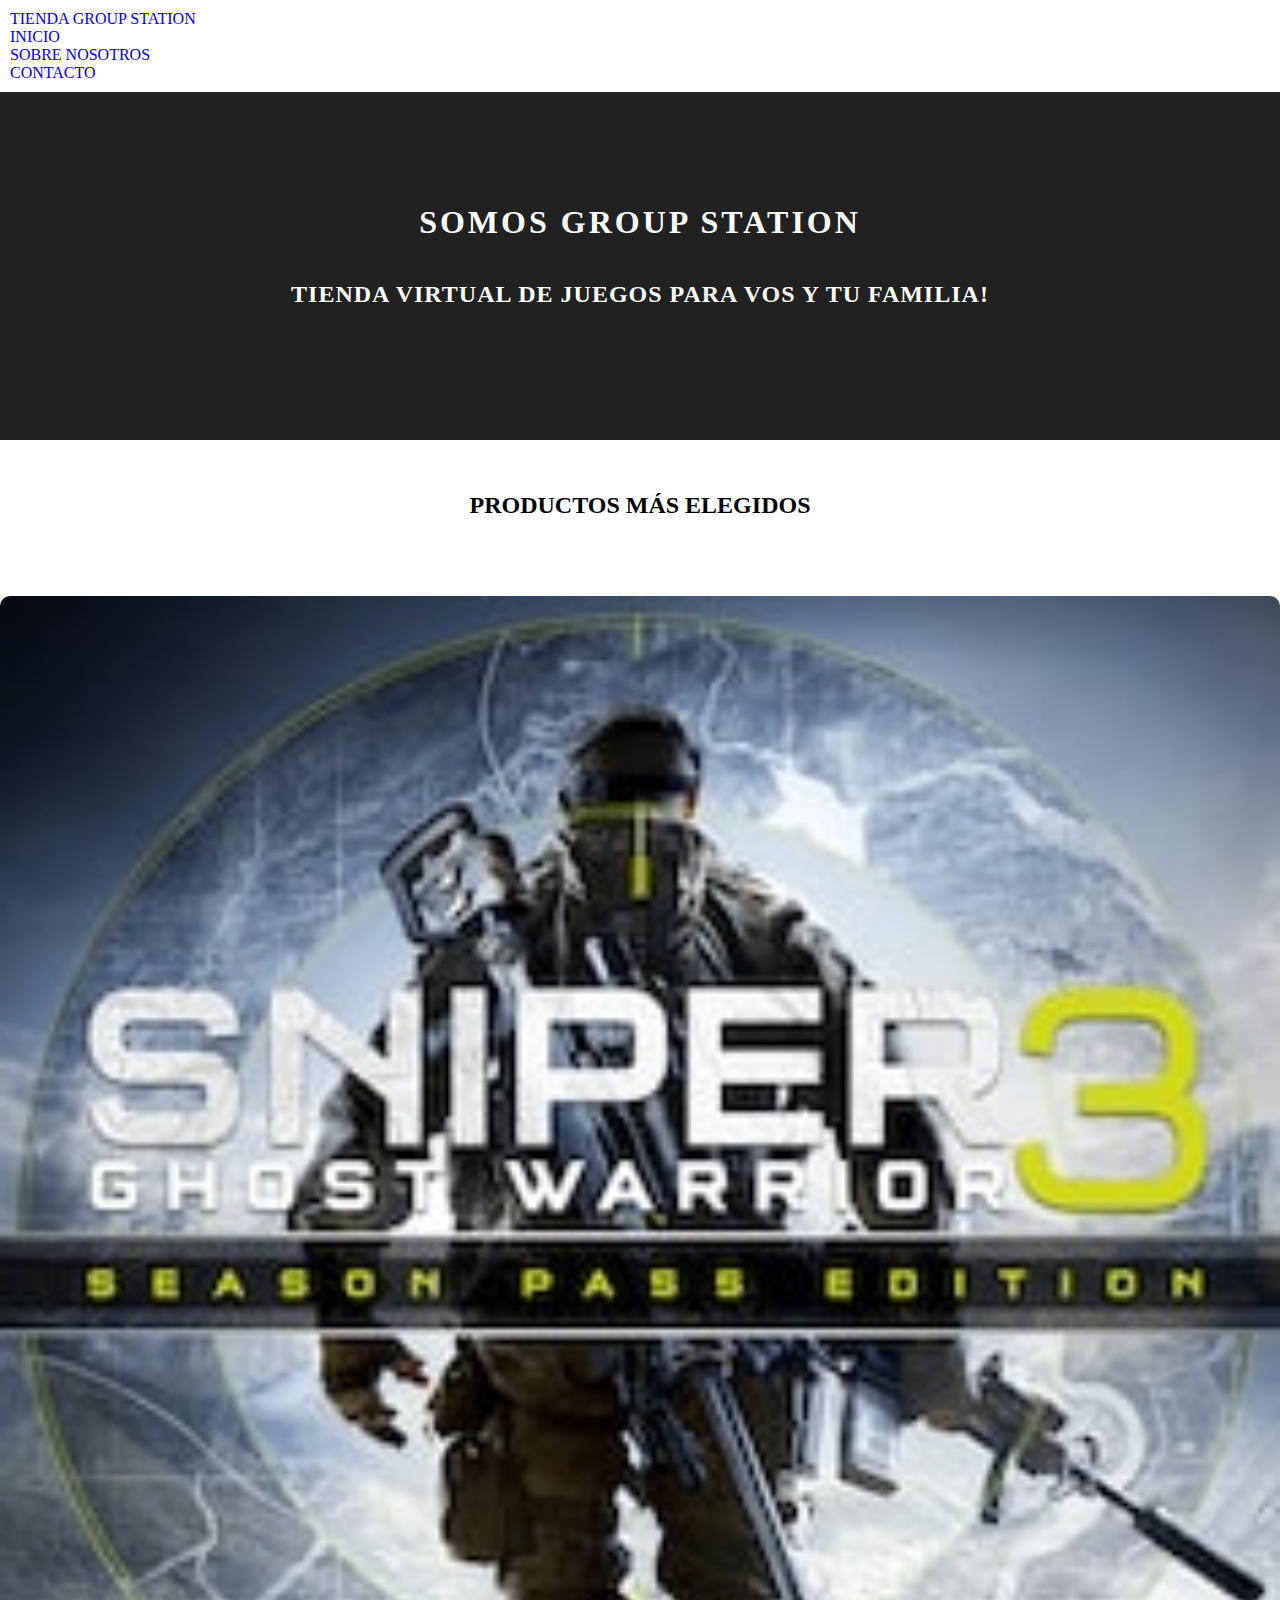
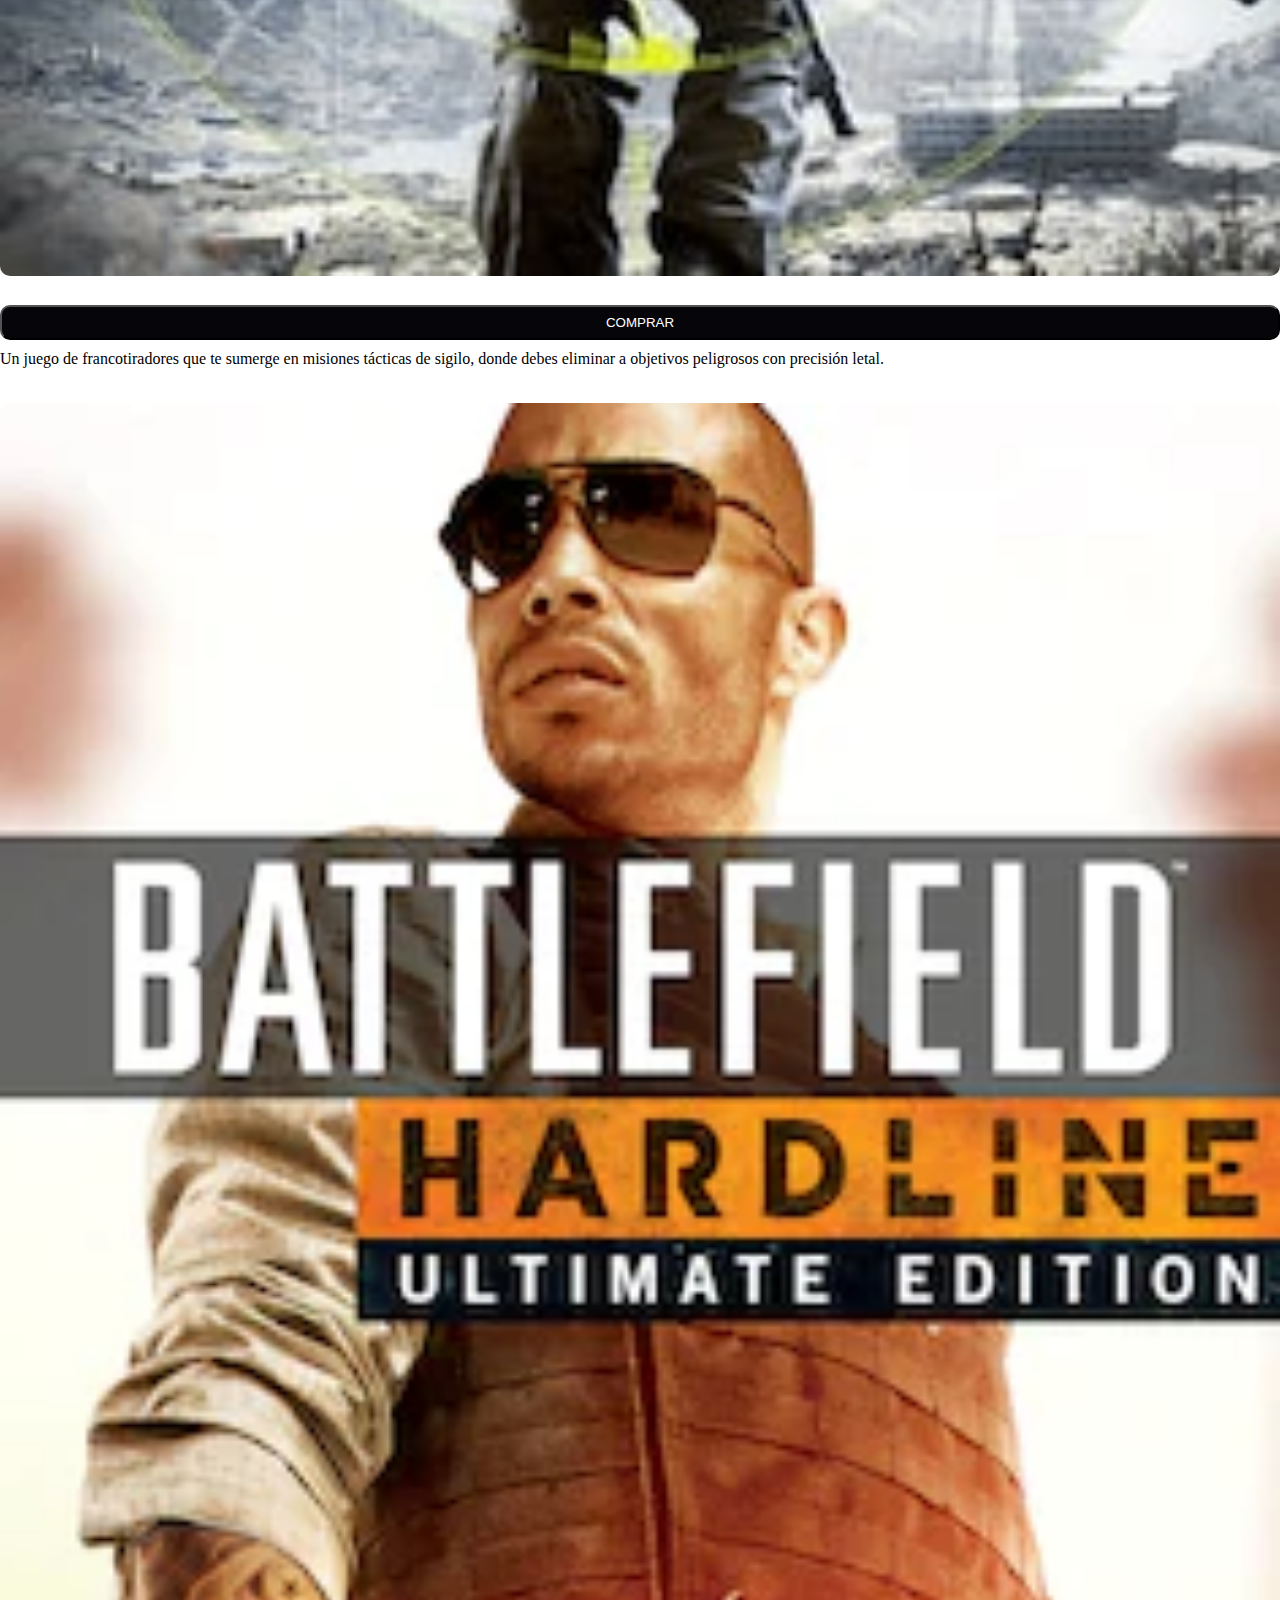
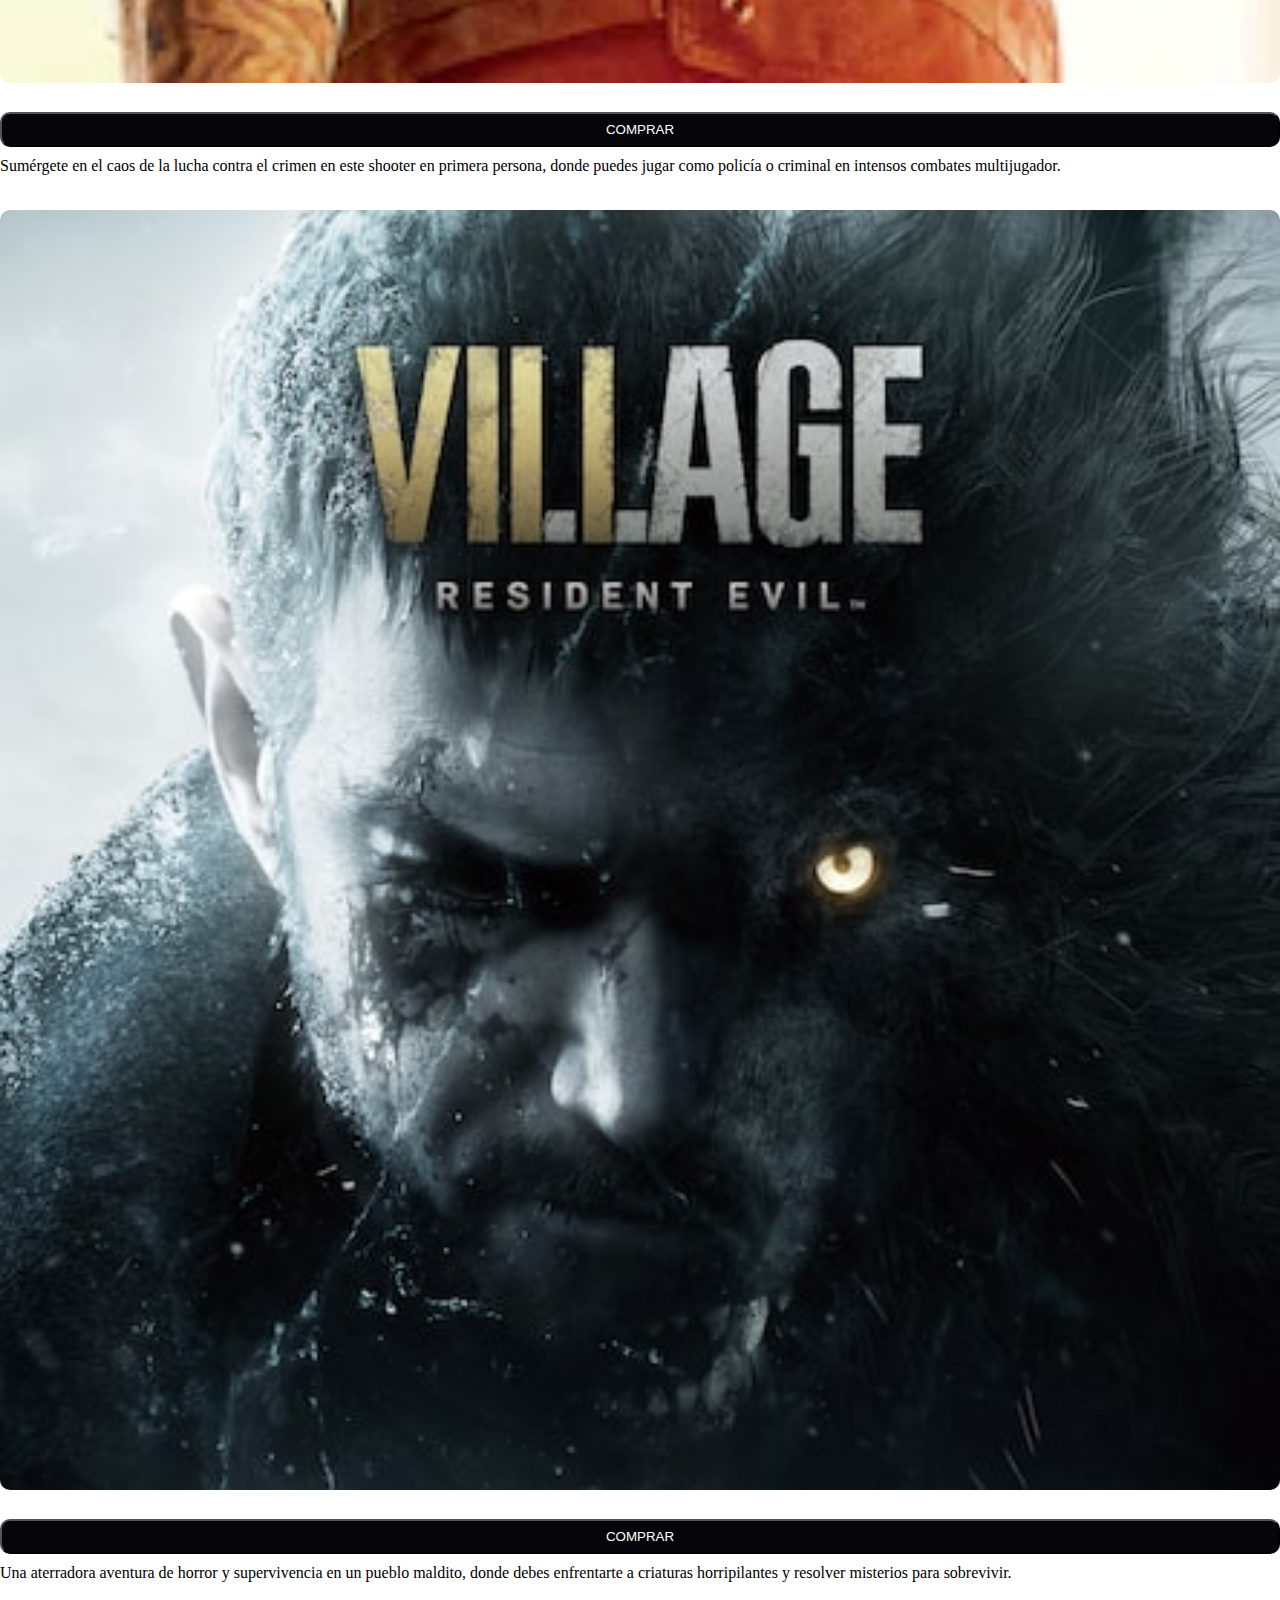
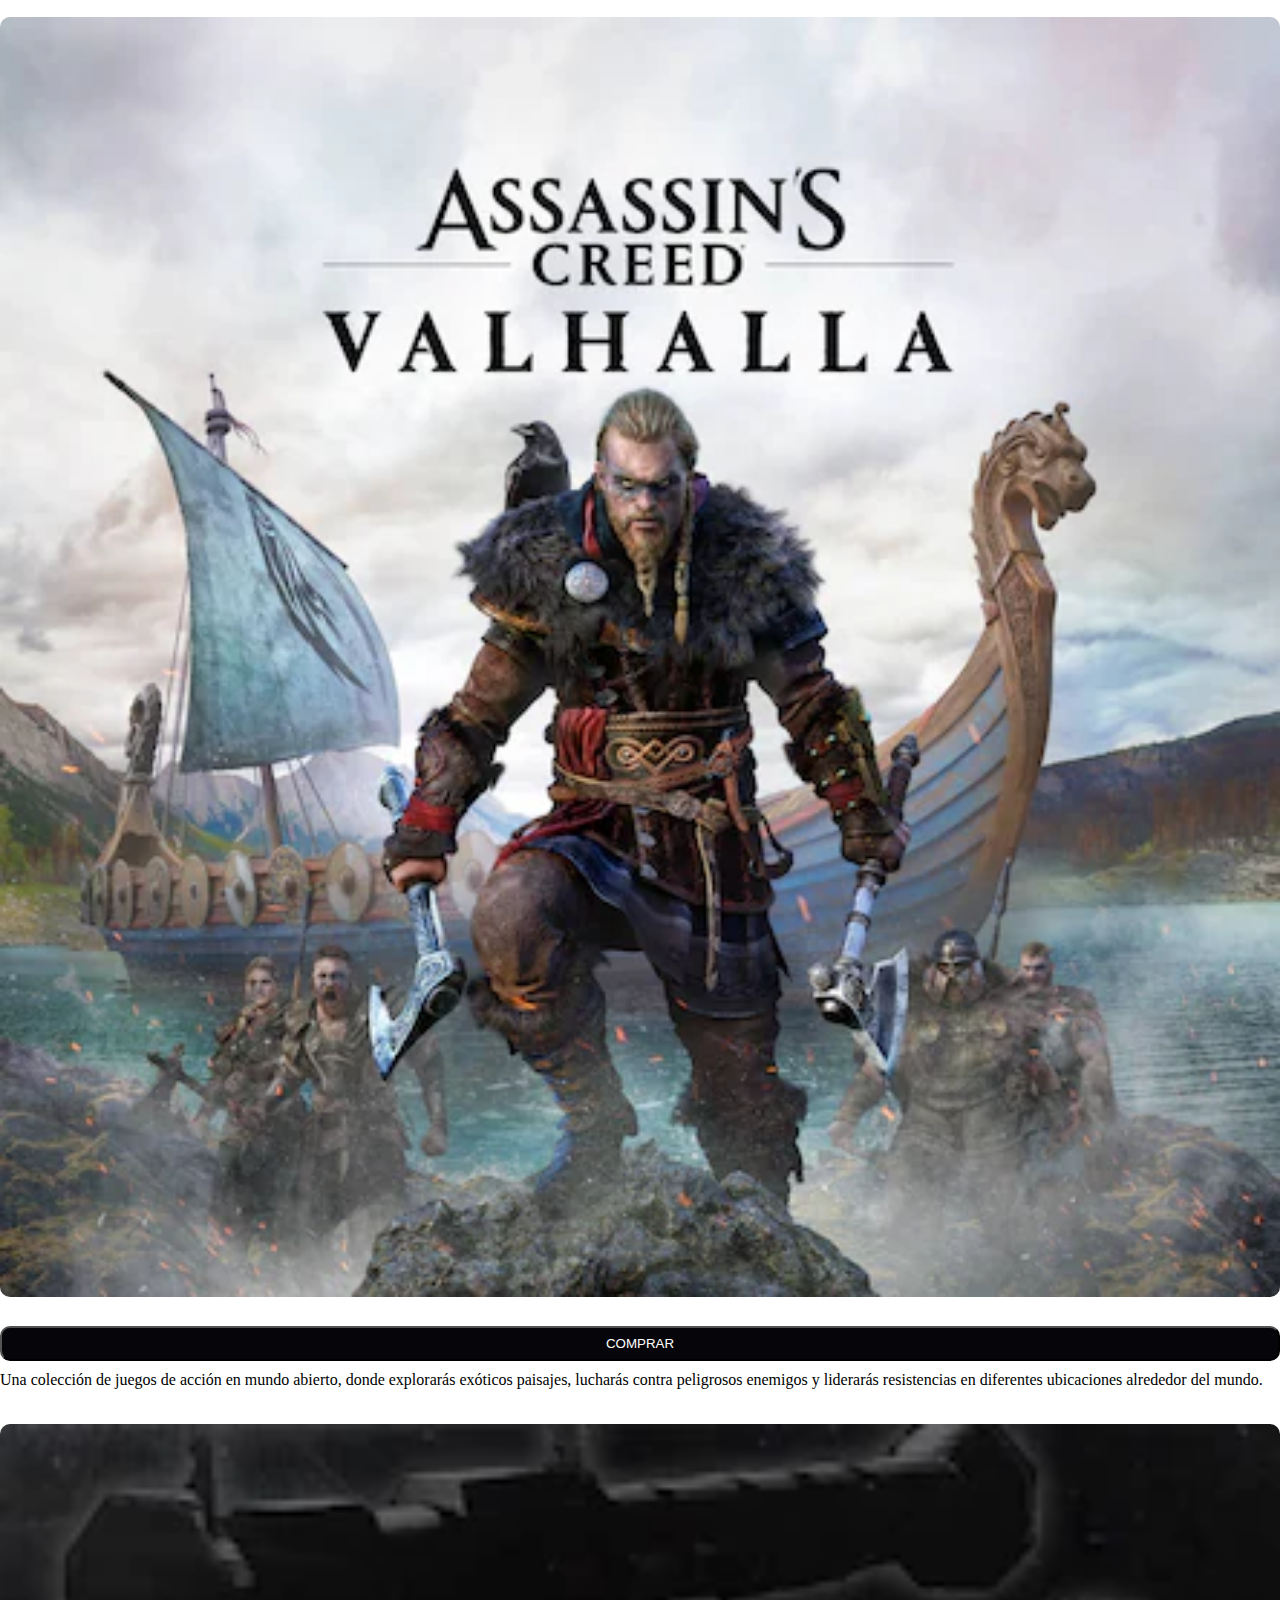
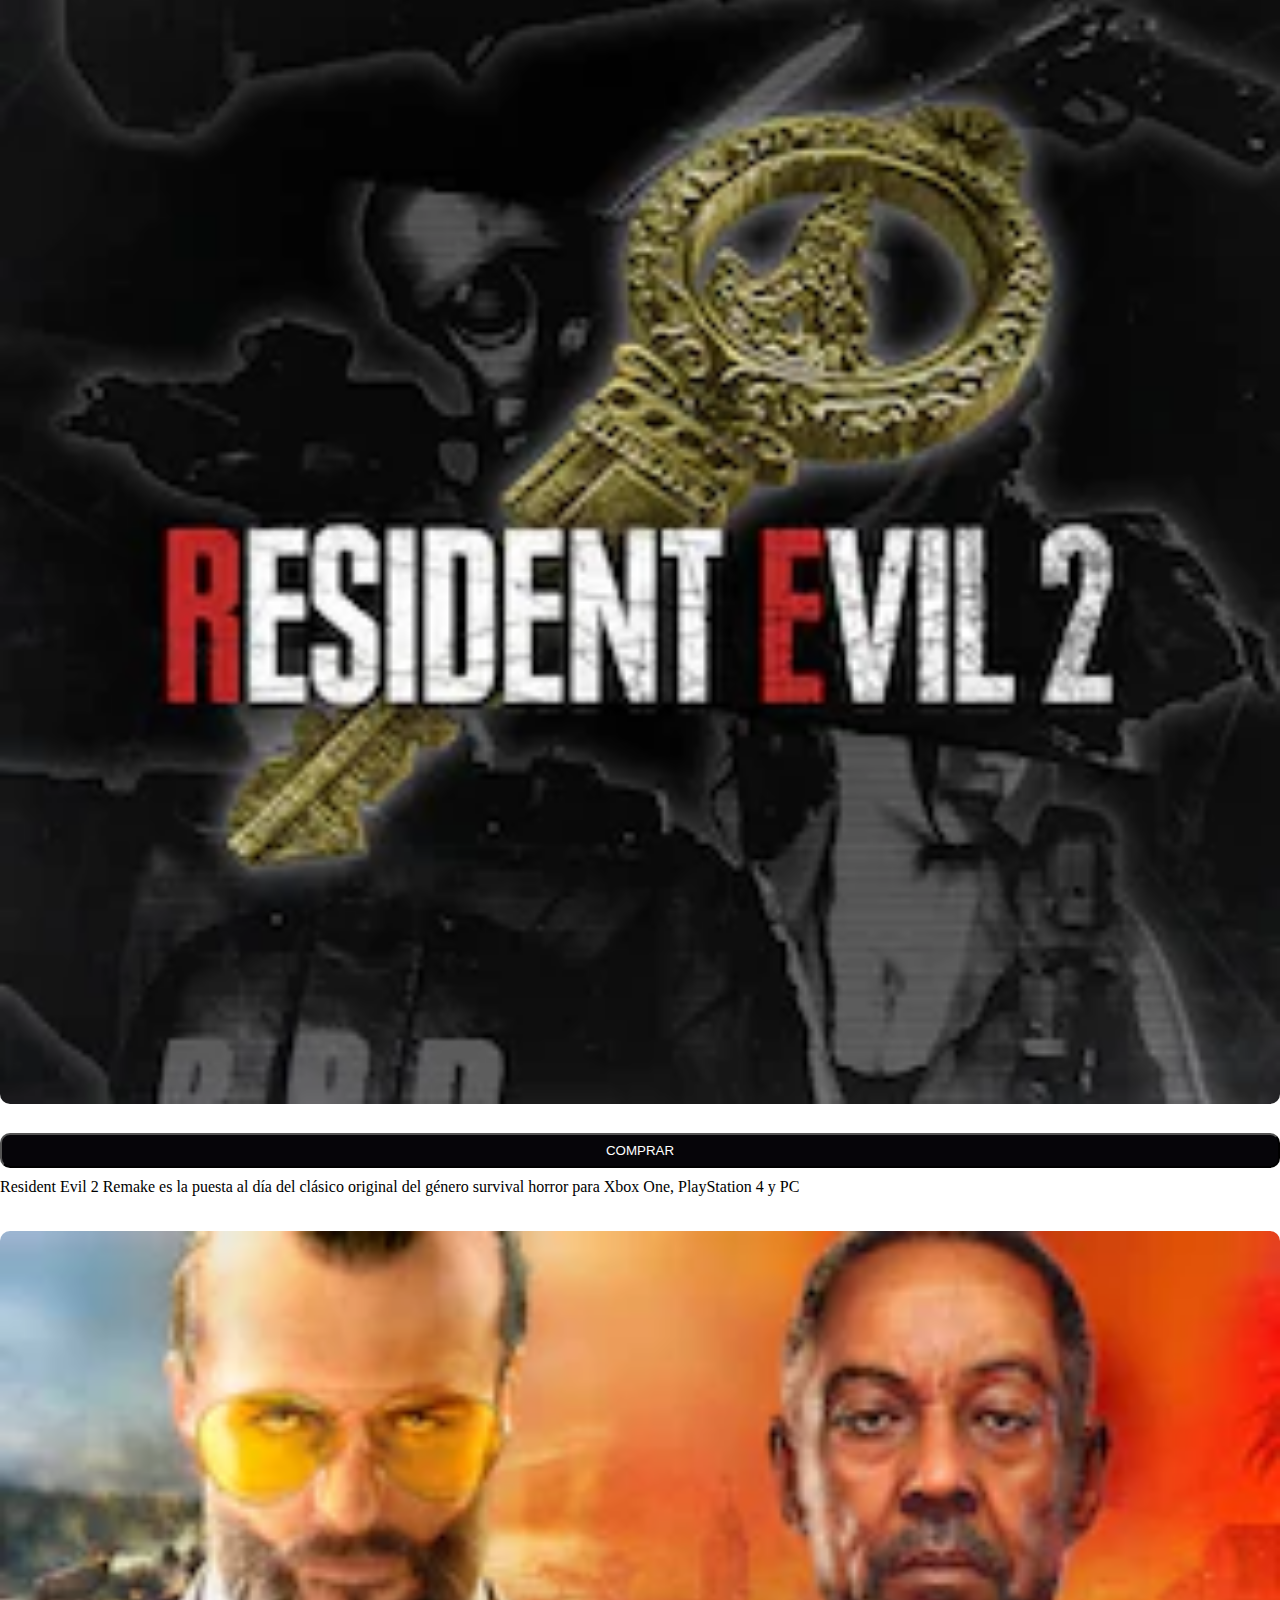
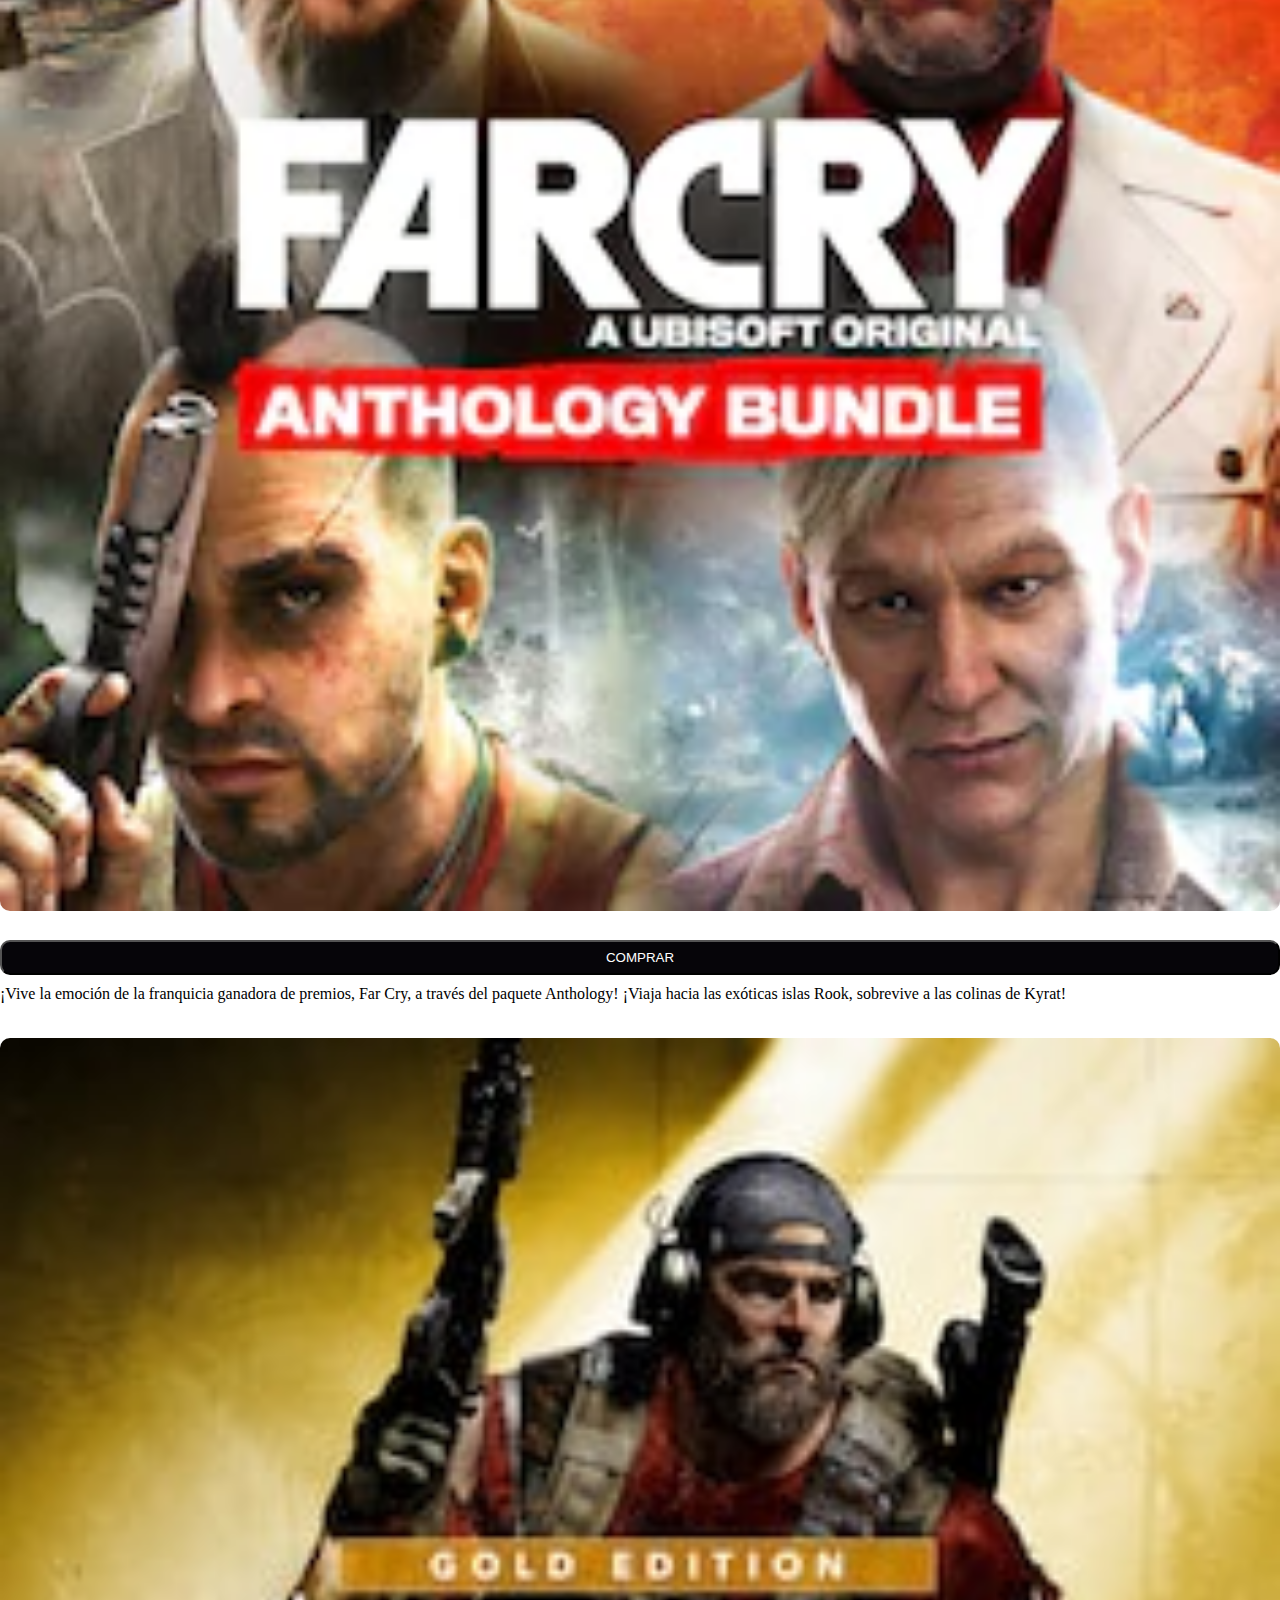
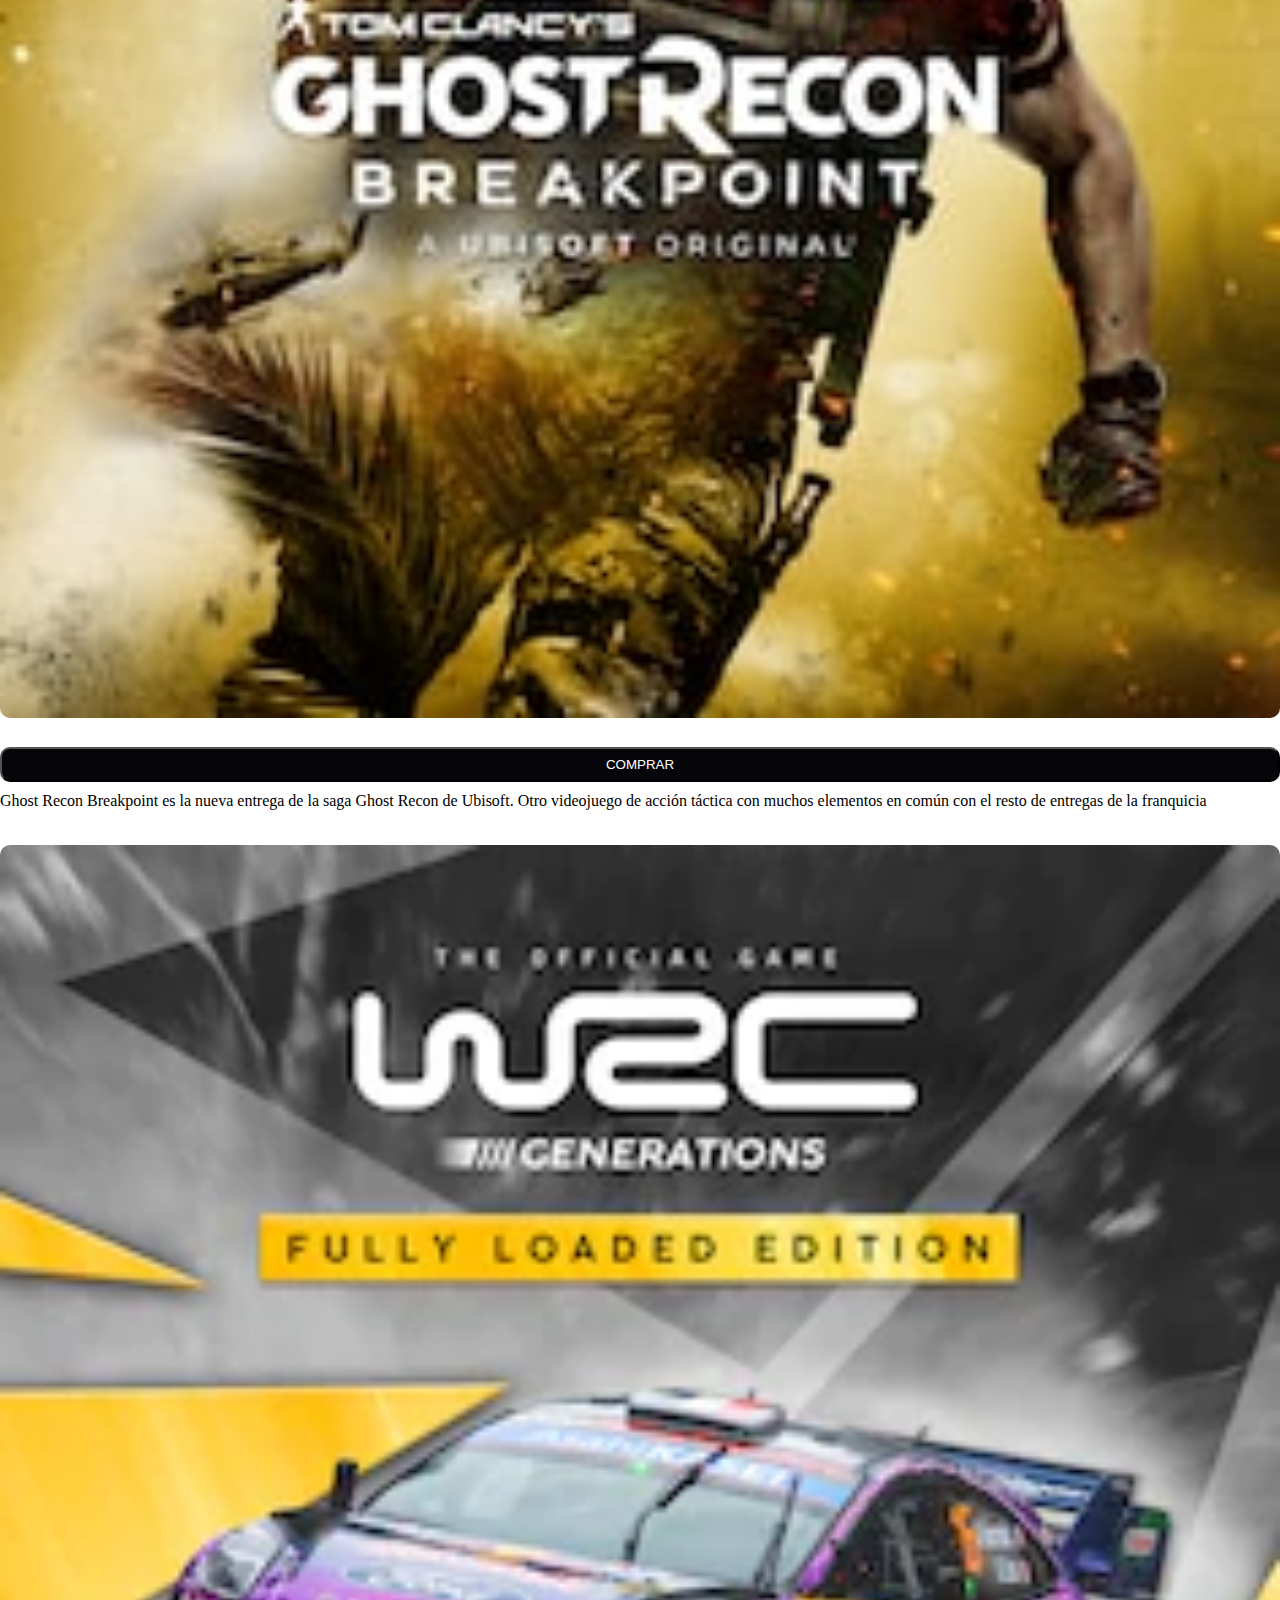
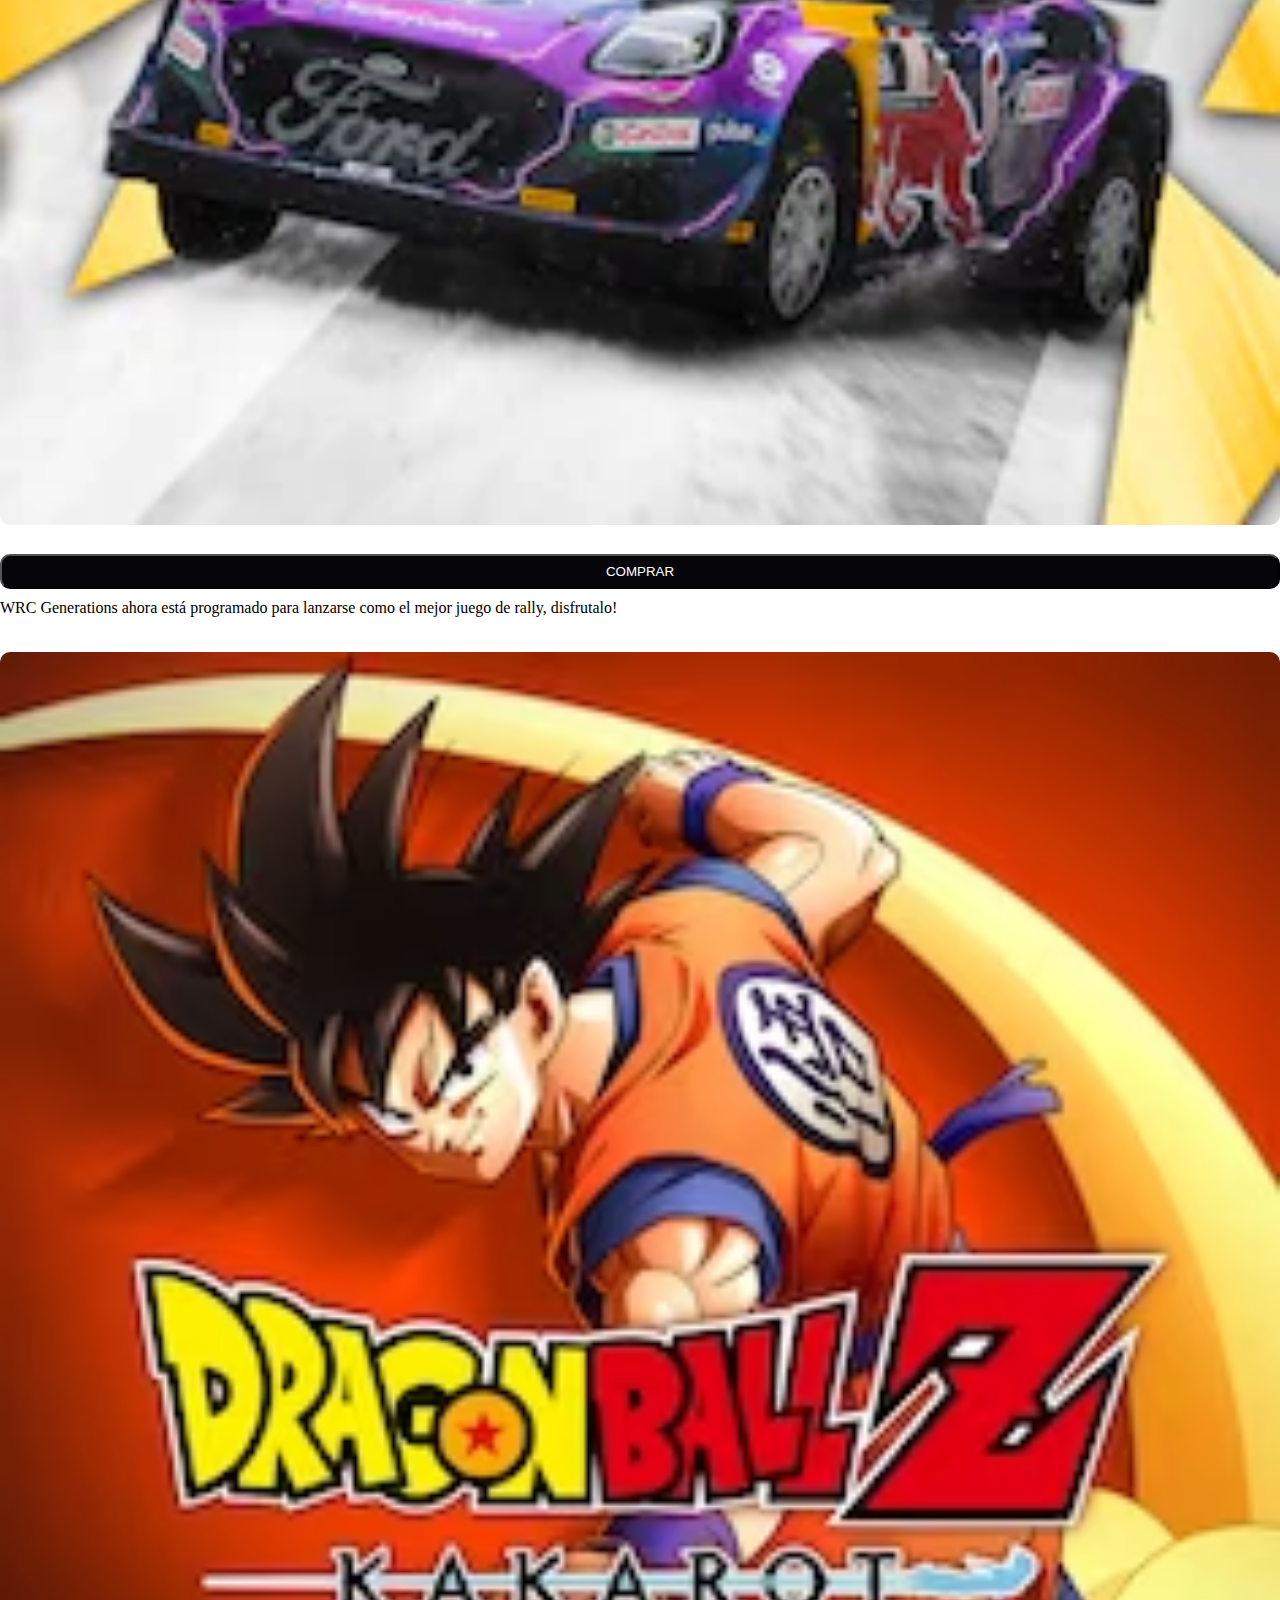
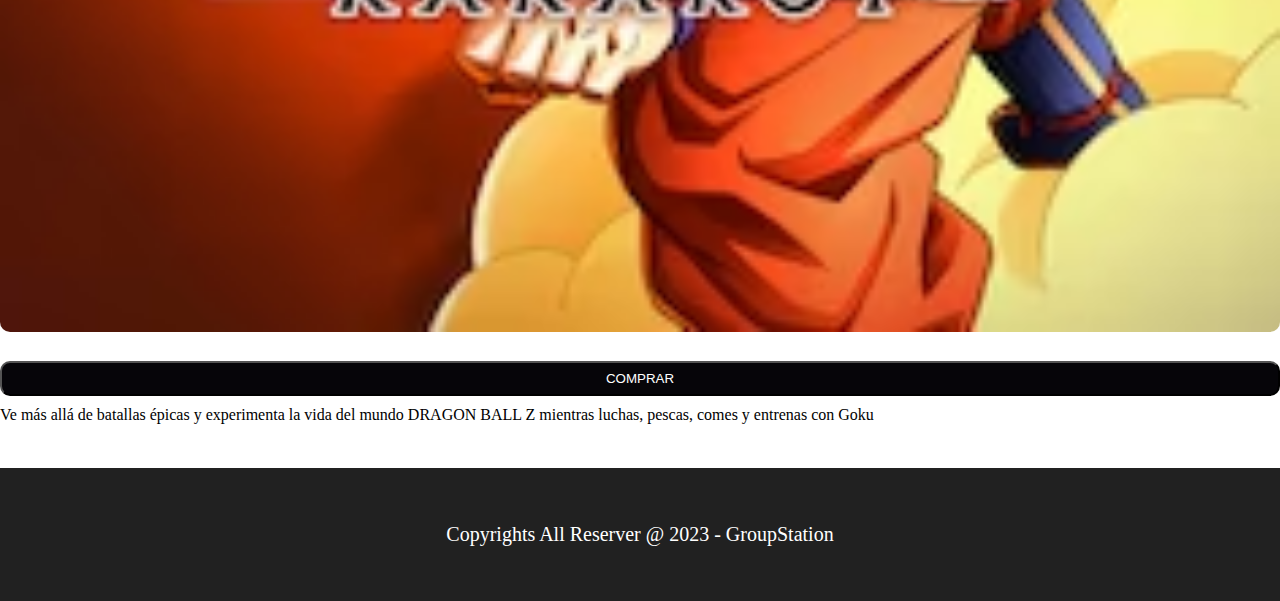
<file: index.html>
<!doctype html>
<html lang="es">
  <head>
    <meta charset="utf-8">
    <meta name="viewport" content="width=device-width, initial-scale=1">
    <title>GROUP STATION</title>
    <link rel="shortcut icon" href="./img/icon.svg.svg" type="image/x-icon"> 
    <link href="https://cdn.jsdelivr.net/npm/bootstrap@5.3.0/dist/css/bootstrap.min.css" rel="stylesheet" integrity="sha384-9ndCyUaIbzAi2FUVXJi0CjmCapSmO7SnpJef0486qhLnuZ2cdeRhO02iuK6FUUVM" crossorigin="anonymous">
    <link rel="stylesheet" href="style.css">
  </head>
  <body>

    <nav>
        <ul class="nav">
            <li class="marca">
                <a href="index.html">TIENDA GROUP STATION</a>
            </li>
            <li class="nav-item">
              <a class="nav-link" aria-current="page" href="index.html">INICIO</a>
            </li>
            <li class="nav-item">
              <a class="nav-link" href="pages/sobre-nosotros.html">SOBRE NOSOTROS</a>
            </li>
            <li class="nav-item">
              <a class="nav-link" href="pages/contacto.html">CONTACTO</a>
            </li>
    </nav>


<div class="grupo-h">

    <h1>SOMOS GROUP STATION</h1>

    <h2>TIENDA VIRTUAL DE JUEGOS PARA VOS Y TU FAMILIA!</h2>

</div>



<h2 class="h2-proyecto">PRODUCTOS MÁS ELEGIDOS</h2>
<div class="container">
<div class="row">
    <div class="col-sm-4">
        <img src="img/juego1.jpg" alt="">
        <a href="https://www.mercadopago.com.ar/" target="_blank"><button class="botones">COMPRAR</button></a>
        <p>Un juego de francotiradores que te sumerge en misiones tácticas de sigilo, donde debes eliminar a objetivos peligrosos con precisión letal.</p>
    </div>
    <div class="col-sm-4">
        <img src="img/juego2.jpg" alt="">
        <a href="https://www.mercadopago.com.ar/"  target="_blank"><button class="botones">COMPRAR</button></a>
        <p> Sumérgete en el caos de la lucha contra el crimen en este shooter en primera persona, donde puedes jugar como policía o criminal en intensos combates multijugador.</p>
    </div>
    <div class="col-sm-4">
        <img src="img/juego3.jpg" alt="">
       <a href="https://www.mercadopago.com.ar/" target="_blank" ><button class="botones">COMPRAR</button></a>
        <p>Una aterradora aventura de horror y supervivencia en un pueblo maldito, donde debes enfrentarte a criaturas horripilantes y resolver misterios para sobrevivir.</p>
    </div>


    <div class="col-sm-4">
      <img src="img/juego4.jpg" alt="">
      <a href="https://www.mercadopago.com.ar/" target="_blank"><button class="botones">COMPRAR</button></a>
      <p>Una colección de juegos de acción en mundo abierto, donde explorarás exóticos paisajes, lucharás contra peligrosos enemigos y liderarás resistencias en diferentes ubicaciones alrededor del mundo.</p>
  </div>
  <div class="col-sm-4">
      <img src="img/juego5.jpg" alt="">
      <a href="https://www.mercadopago.com.ar/"  target="_blank"><button class="botones">COMPRAR</button></a>
      <p>Resident Evil 2 Remake es la puesta al día del clásico original del género survival horror para Xbox One, PlayStation 4 y PC</p>
  </div>
  <div class="col-sm-4">
      <img src="img/juego6.jpg" alt="">
     <a href="https://www.mercadopago.com.ar/" target="_blank" ><button class="botones">COMPRAR</button></a>
      <p>¡Vive la emoción de la franquicia ganadora de premios, Far Cry, a través del paquete Anthology! ¡Viaja hacia las exóticas islas Rook, sobrevive a las colinas de Kyrat!</p>
  </div>


  <div class="col-sm-4">
    <img src="img/juego7.jpg" alt=""> 
    <a href="https://www.mercadopago.com.ar/" target="_blank"><button class="botones">COMPRAR</button></a>
    <p>Ghost Recon Breakpoint es la nueva entrega de la saga Ghost Recon de Ubisoft. Otro videojuego de acción táctica con muchos elementos en común con el resto de entregas de la franquicia</p>
</div>
<div class="col-sm-4">
    <img src="img/juego8.jpg" alt="">
    <a href="https://www.mercadopago.com.ar/"  target="_blank"><button class="botones">COMPRAR</button></a>
    <p>WRC Generations ahora está programado para lanzarse como el mejor juego de rally, disfrutalo!</p>
</div>
<div class="col-sm-4">
    <img src="img/juego9.jpg" alt="">
   <a href="https://www.mercadopago.com.ar/" target="_blank" ><button class="botones">COMPRAR</button></a>
    <p>Ve más allá de batallas épicas y experimenta la vida del mundo DRAGON BALL Z mientras luchas, pescas, comes y entrenas con Goku</p>
</div>
</div>
</div>


<footer>
    <p>Copyrights All Reserver @ 2023 - GroupStation</p>
</footer>
       

    <script src="https://cdn.jsdelivr.net/npm/@popperjs/core@2.11.8/dist/umd/popper.min.js" integrity="sha384-I7E8VVD/ismYTF4hNIPjVp/Zjvgyol6VFvRkX/vR+Vc4jQkC+hVqc2pM8ODewa9r" crossorigin="anonymous"></script>

    <script src="https://cdn.jsdelivr.net/npm/bootstrap@5.3.0/dist/js/bootstrap.bundle.min.js" integrity="sha384-geWF76RCwLtnZ8qwWowPQNguL3RmwHVBC9FhGdlKrxdiJJigb/j/68SIy3Te4Bkz" crossorigin="anonymous"></script>
  </body>
</html>
</file>
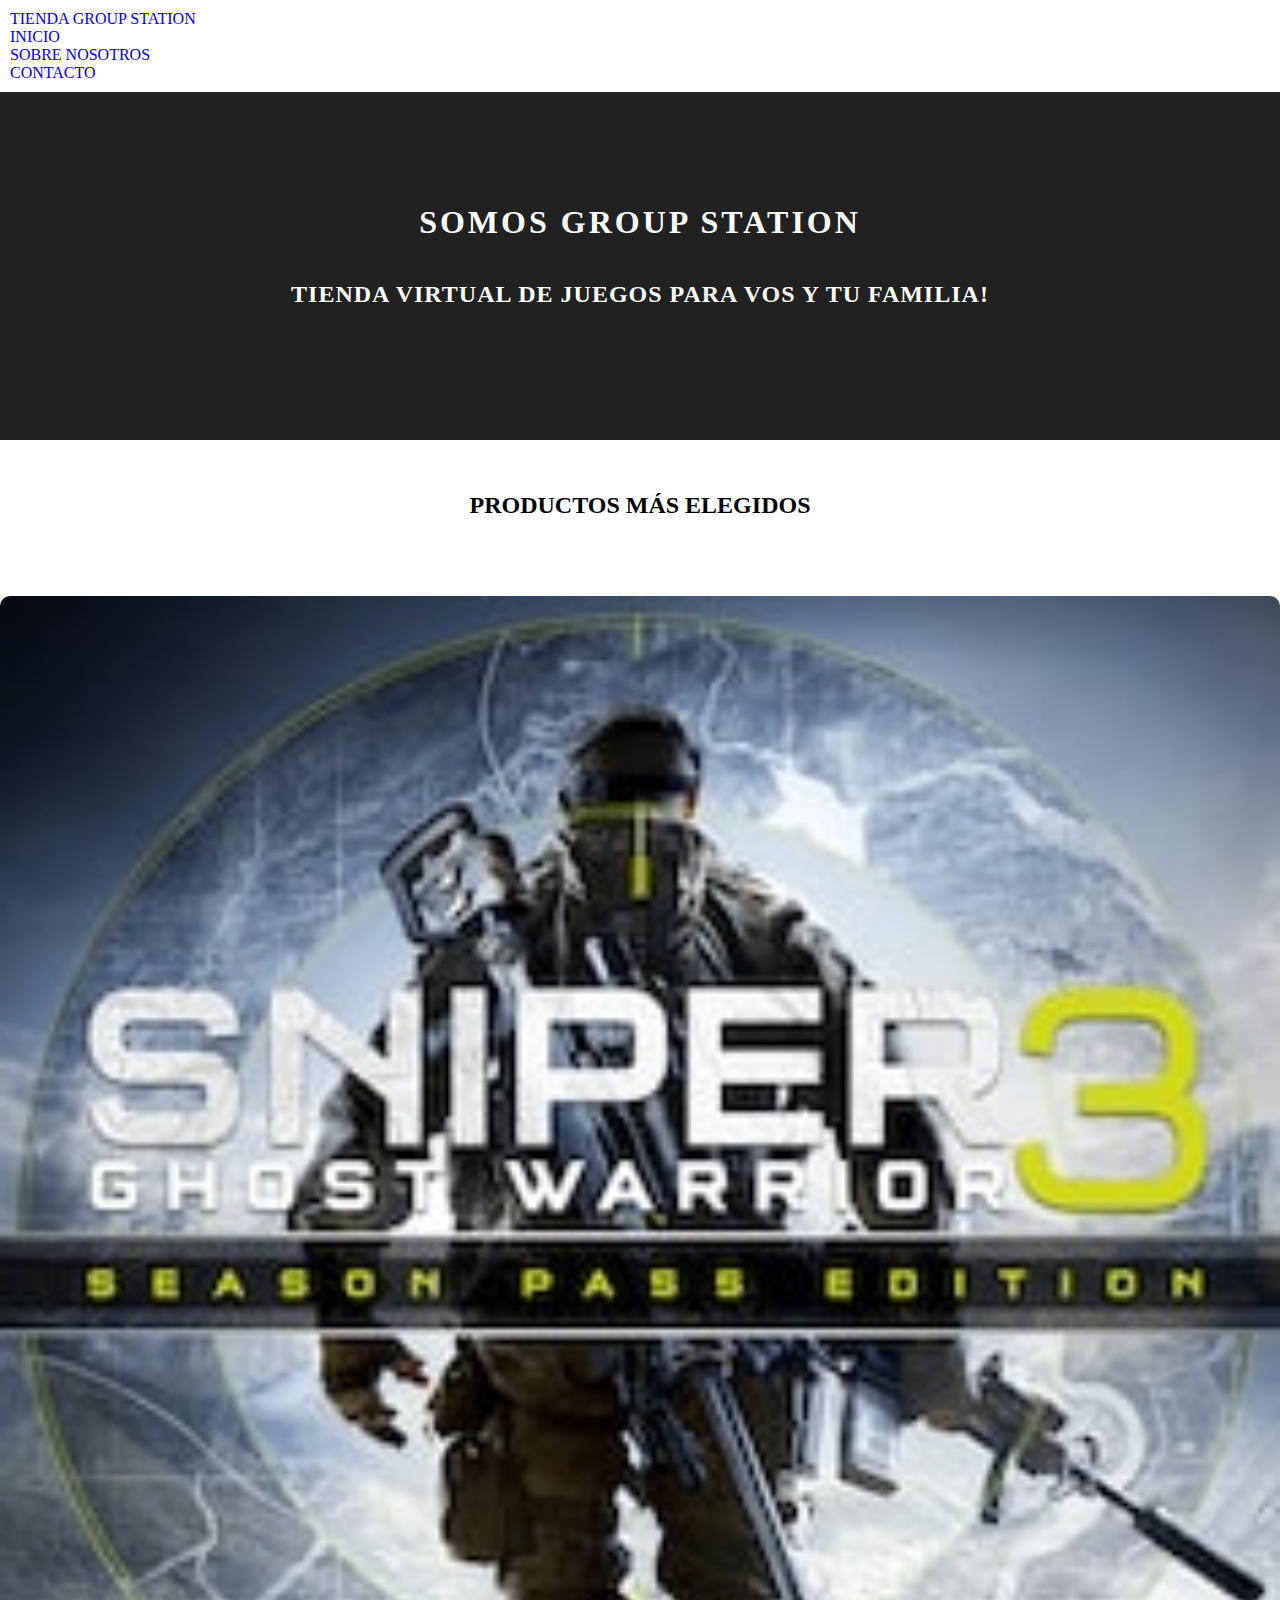
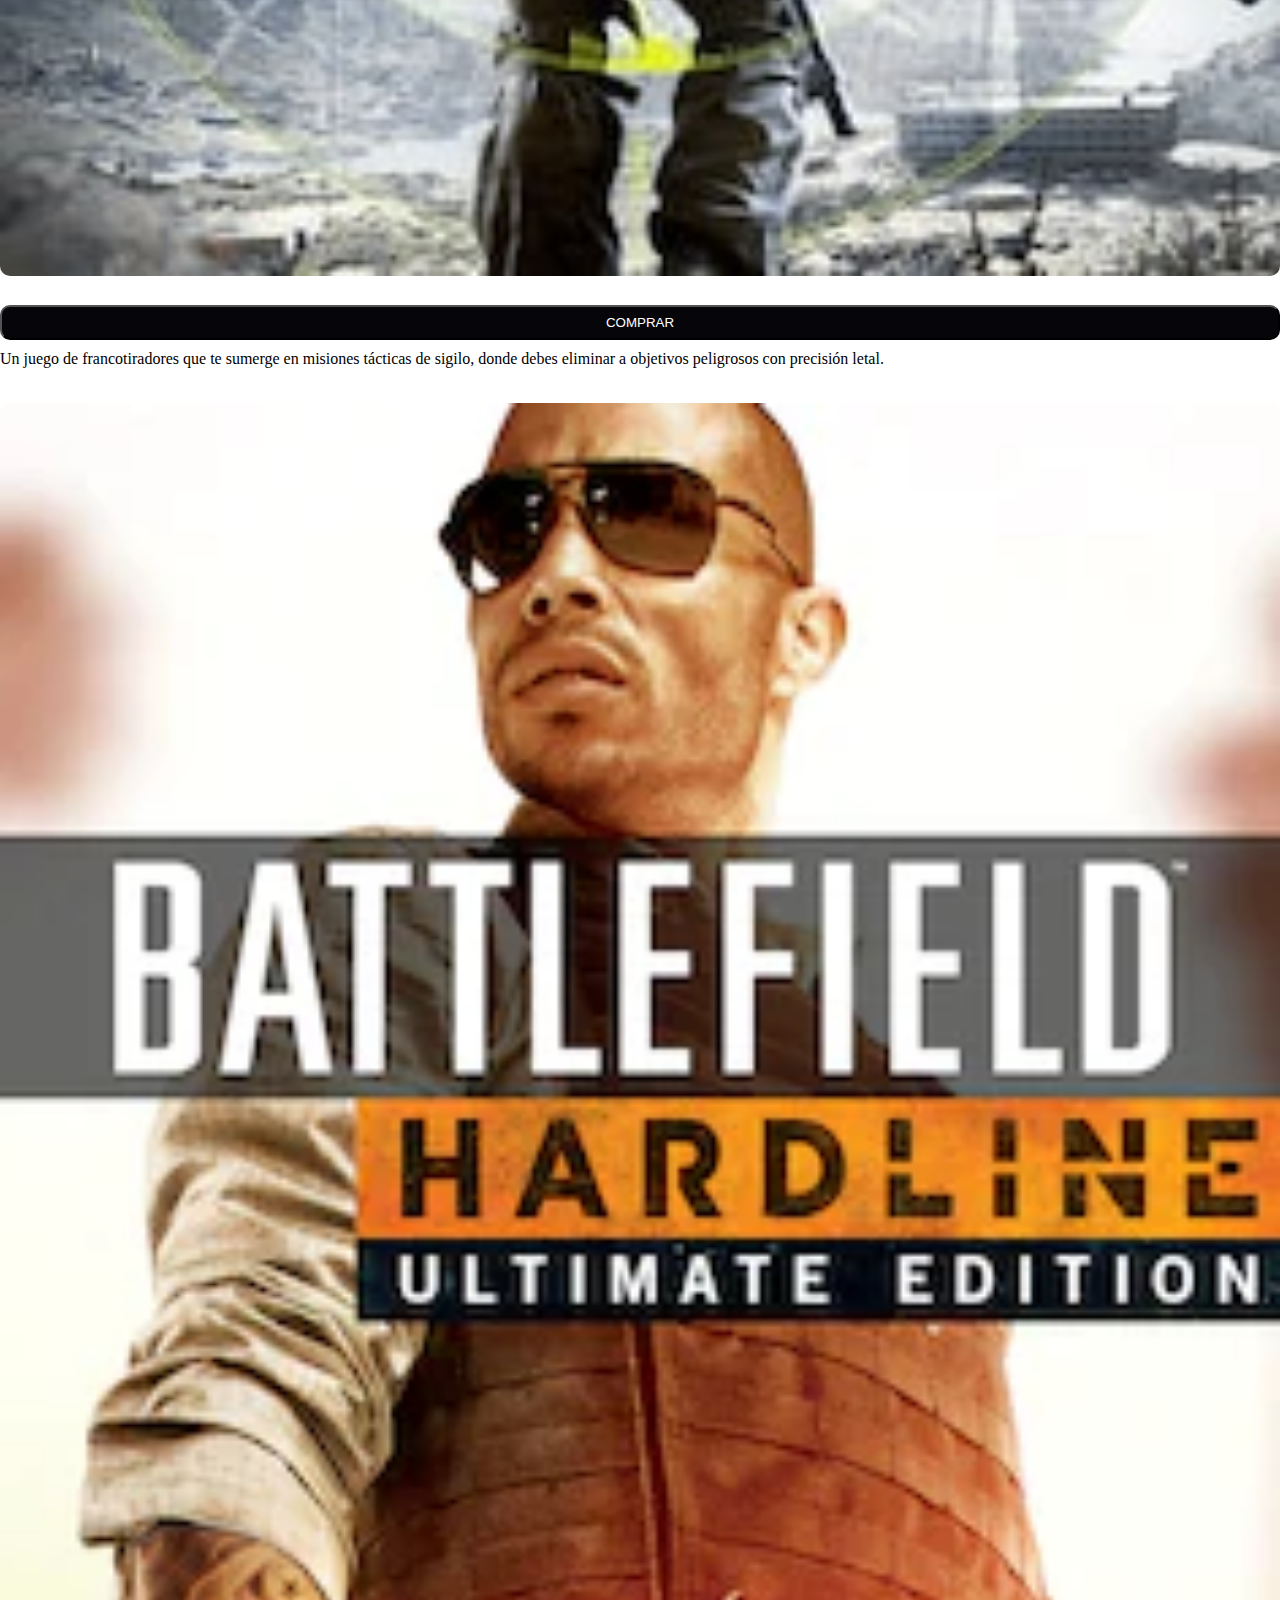
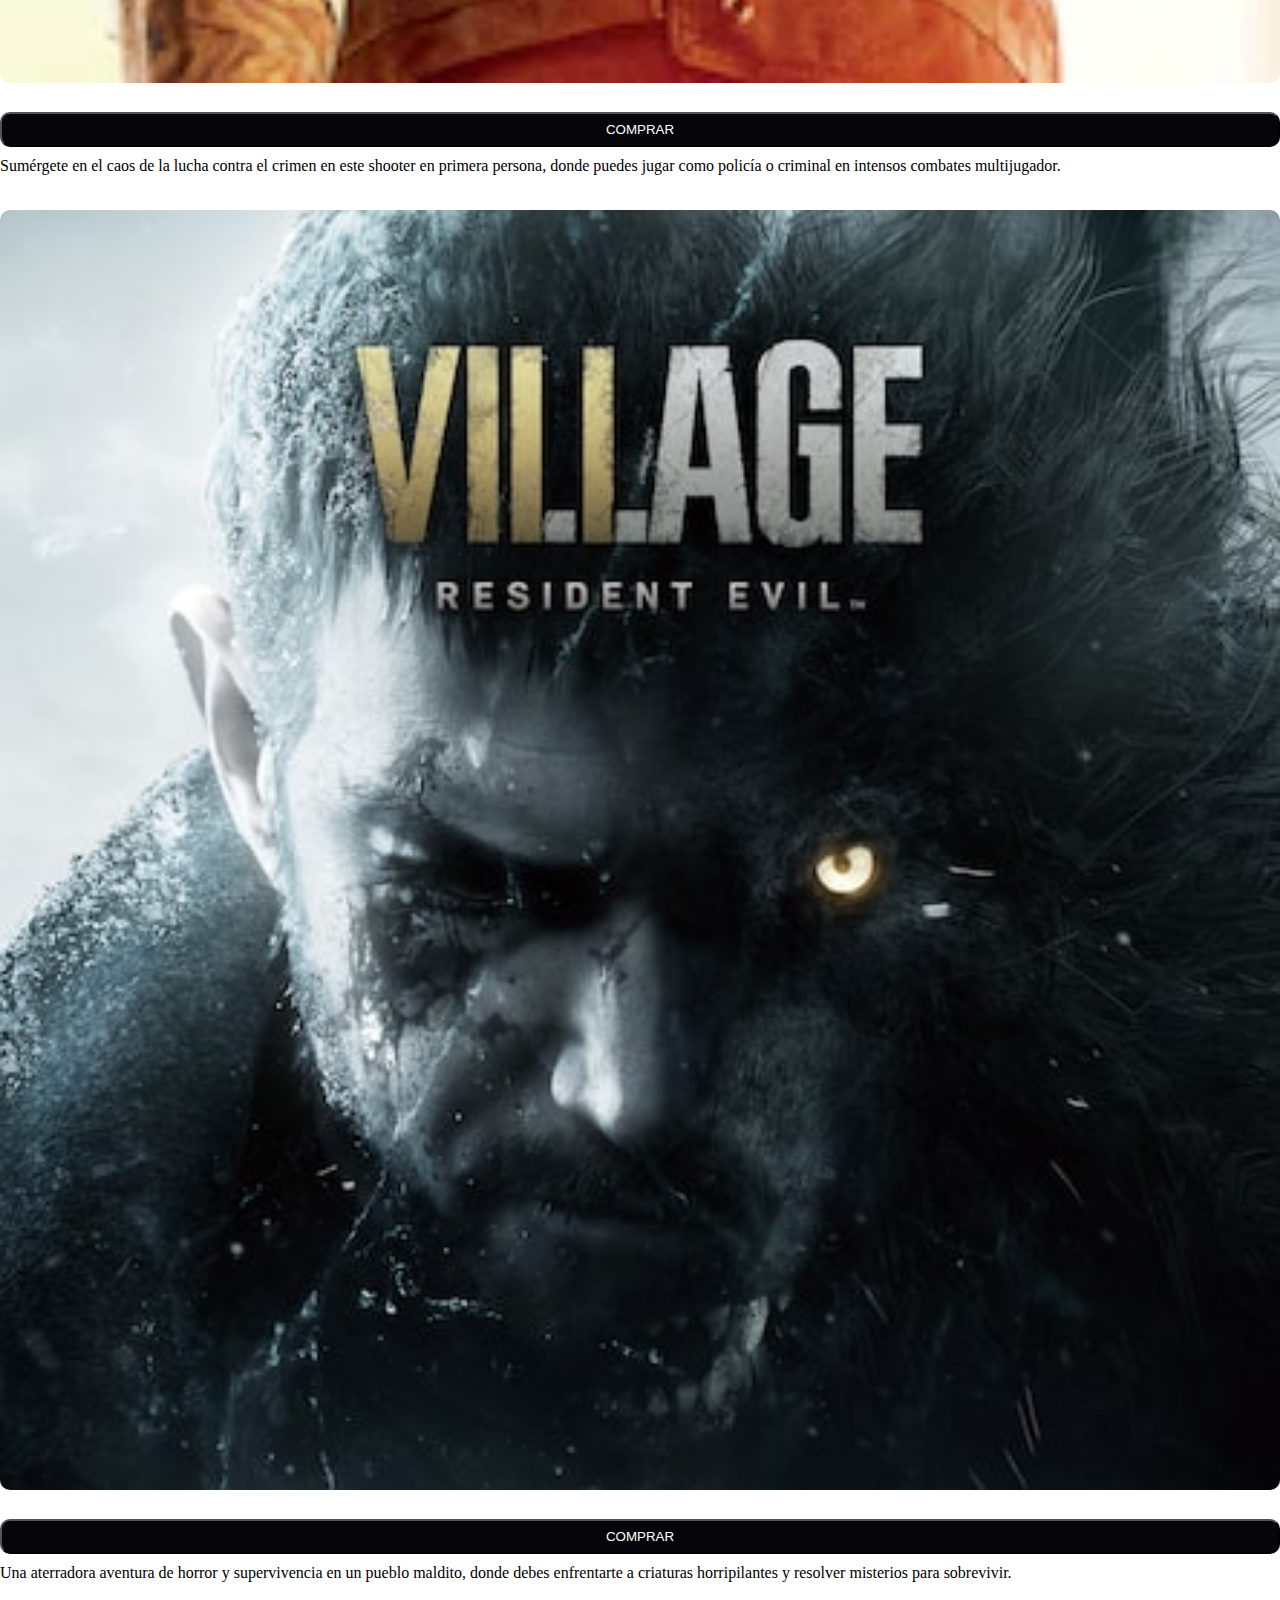
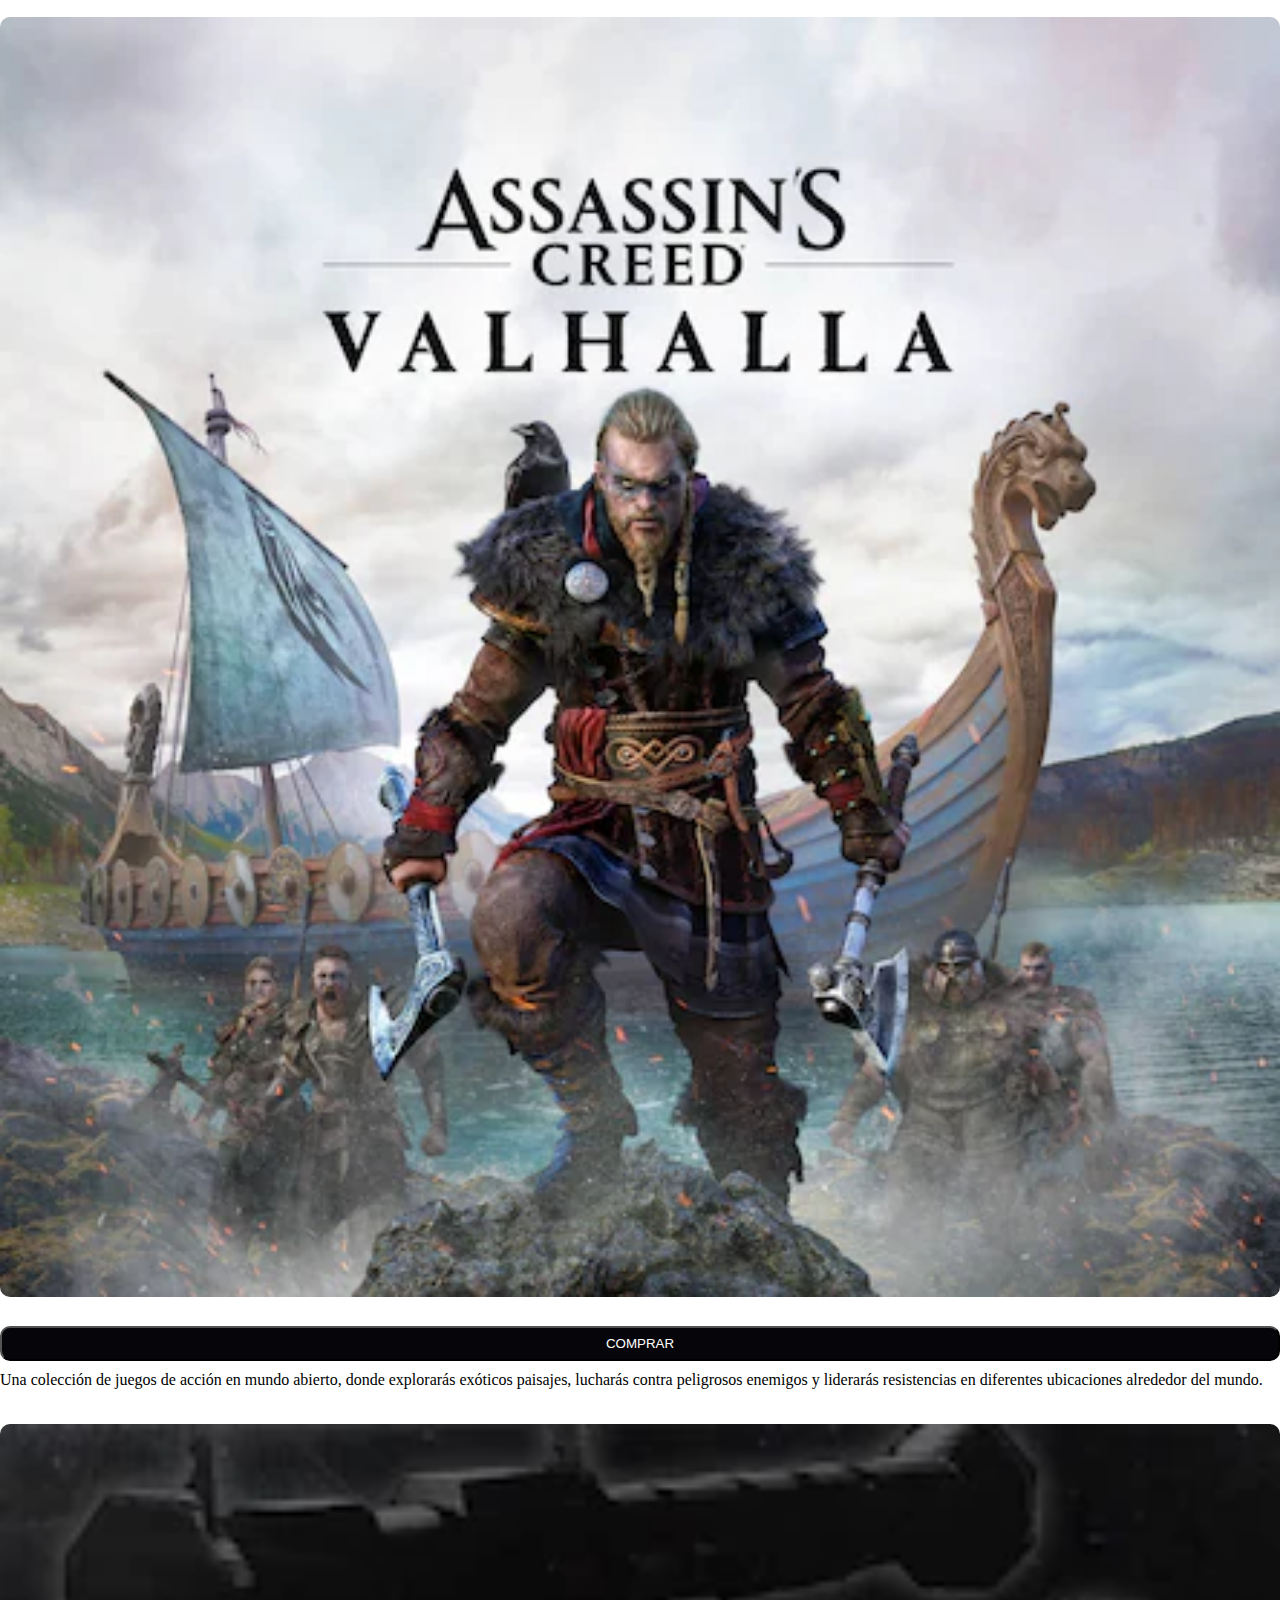
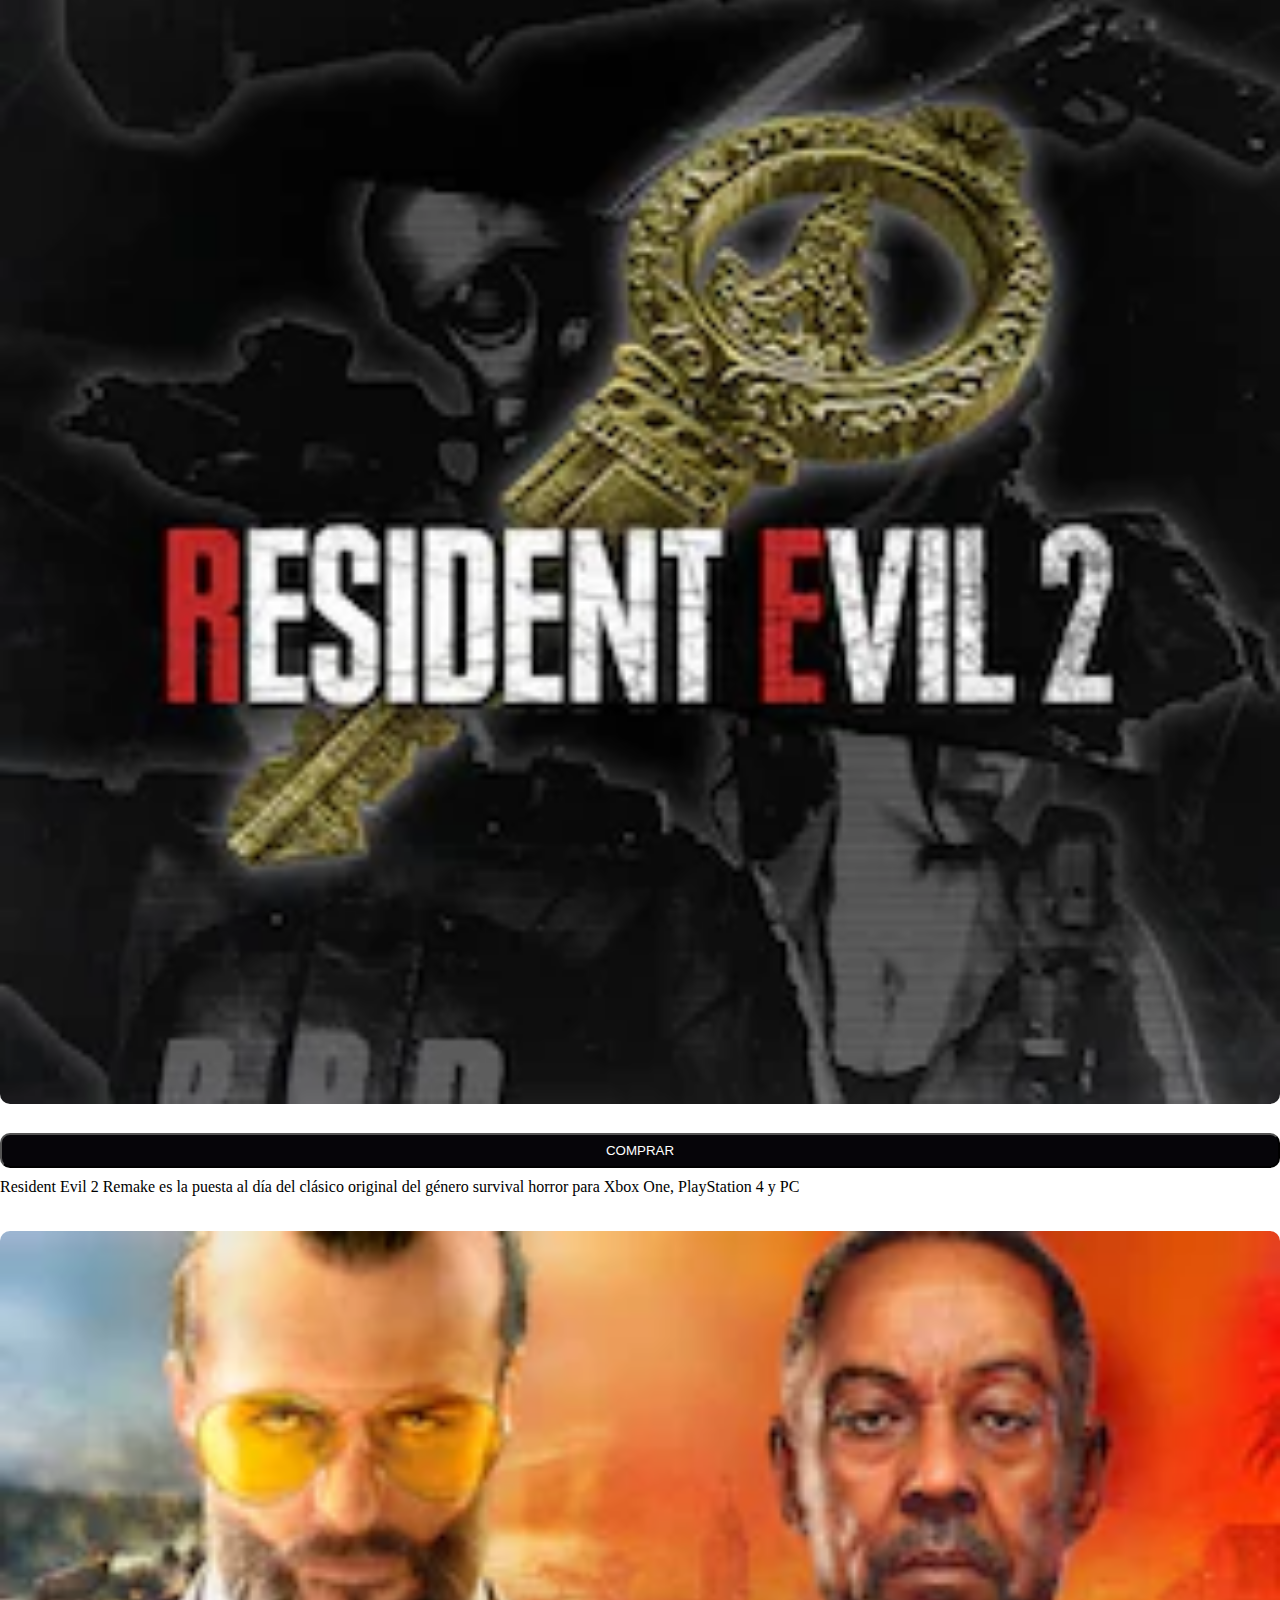
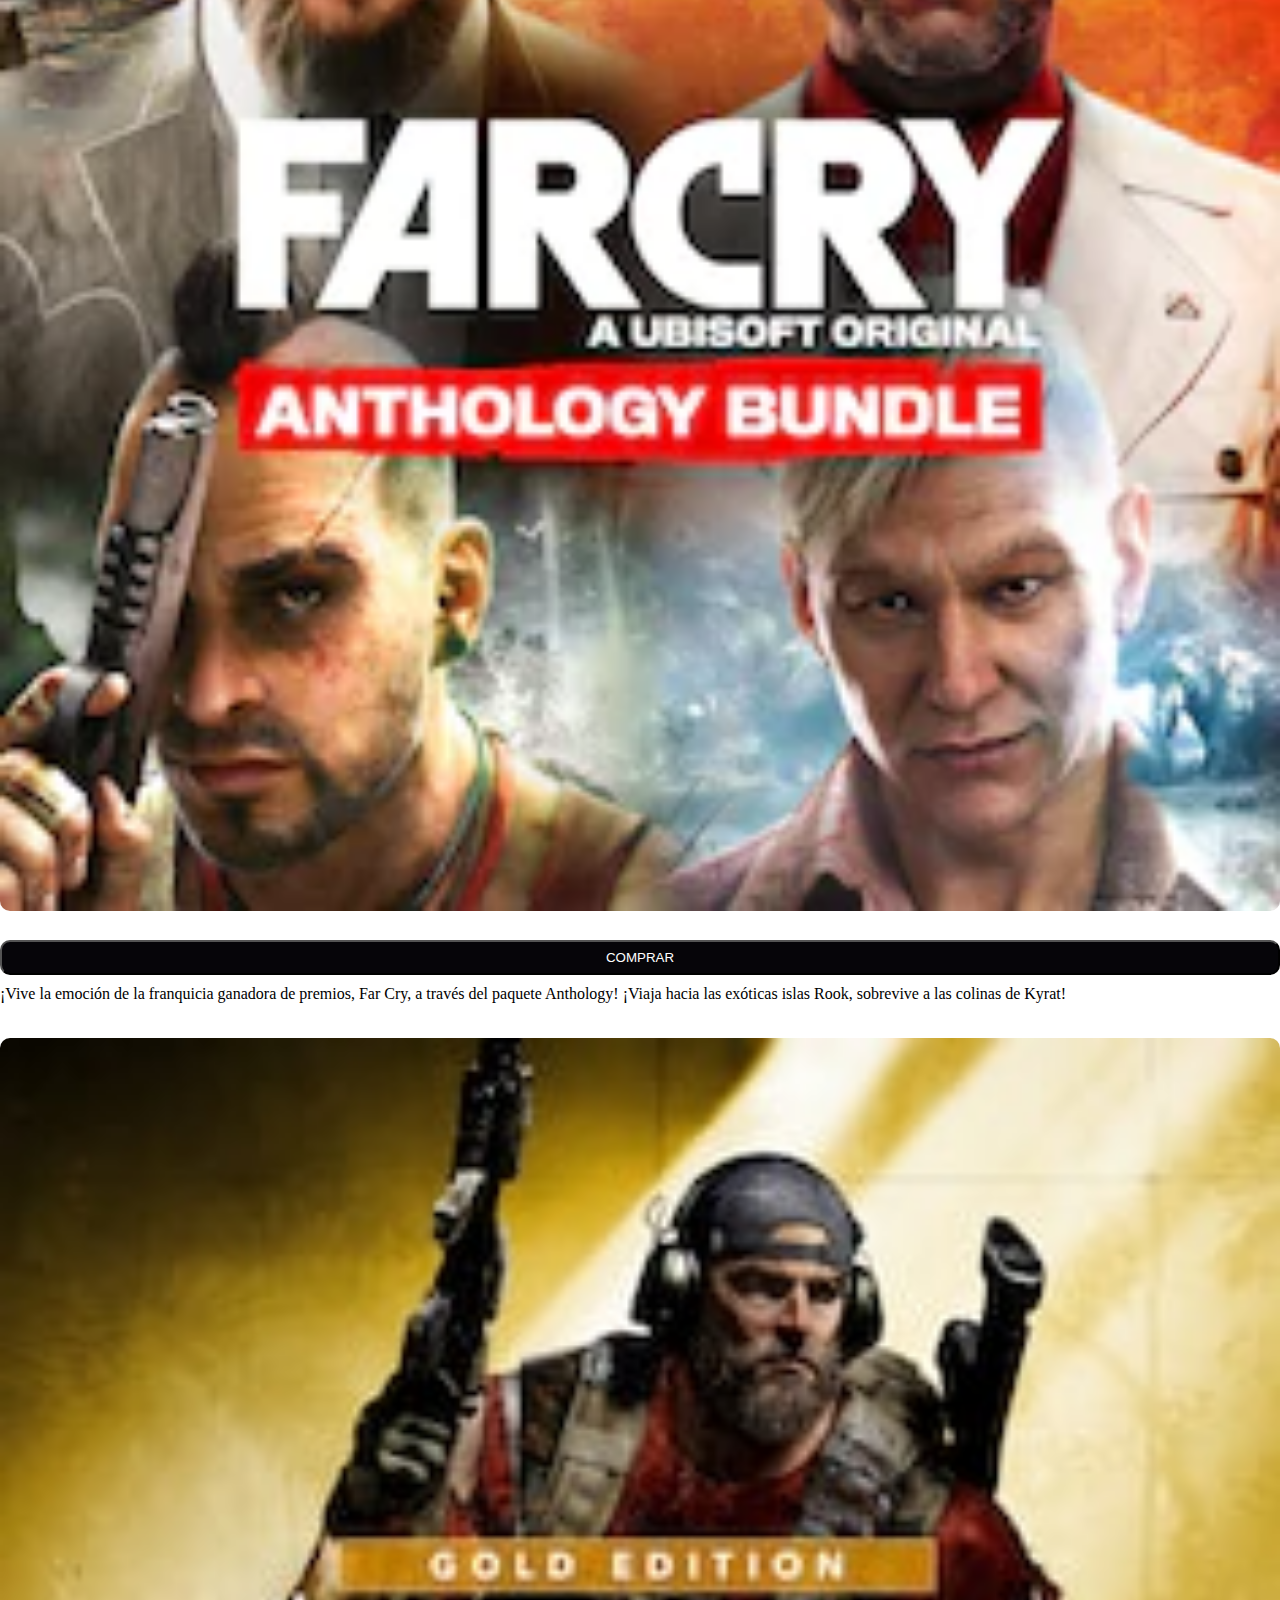
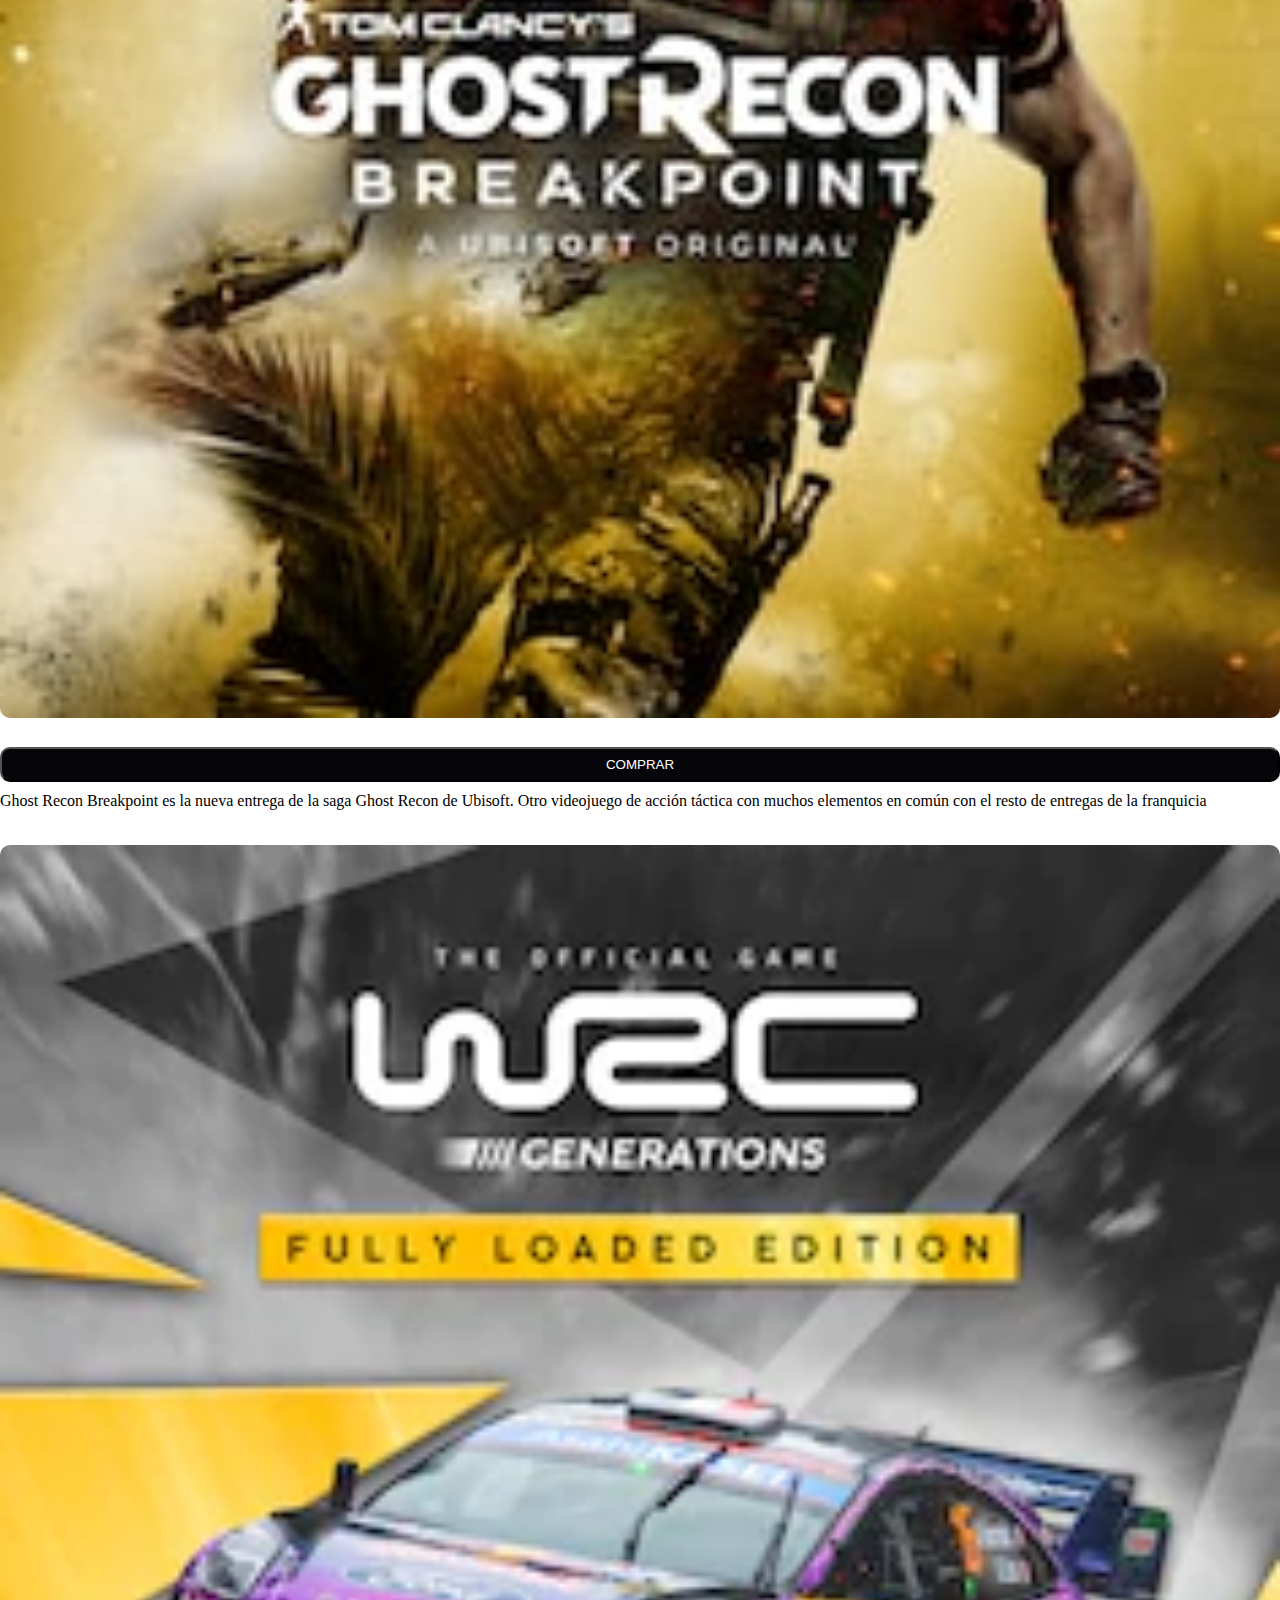
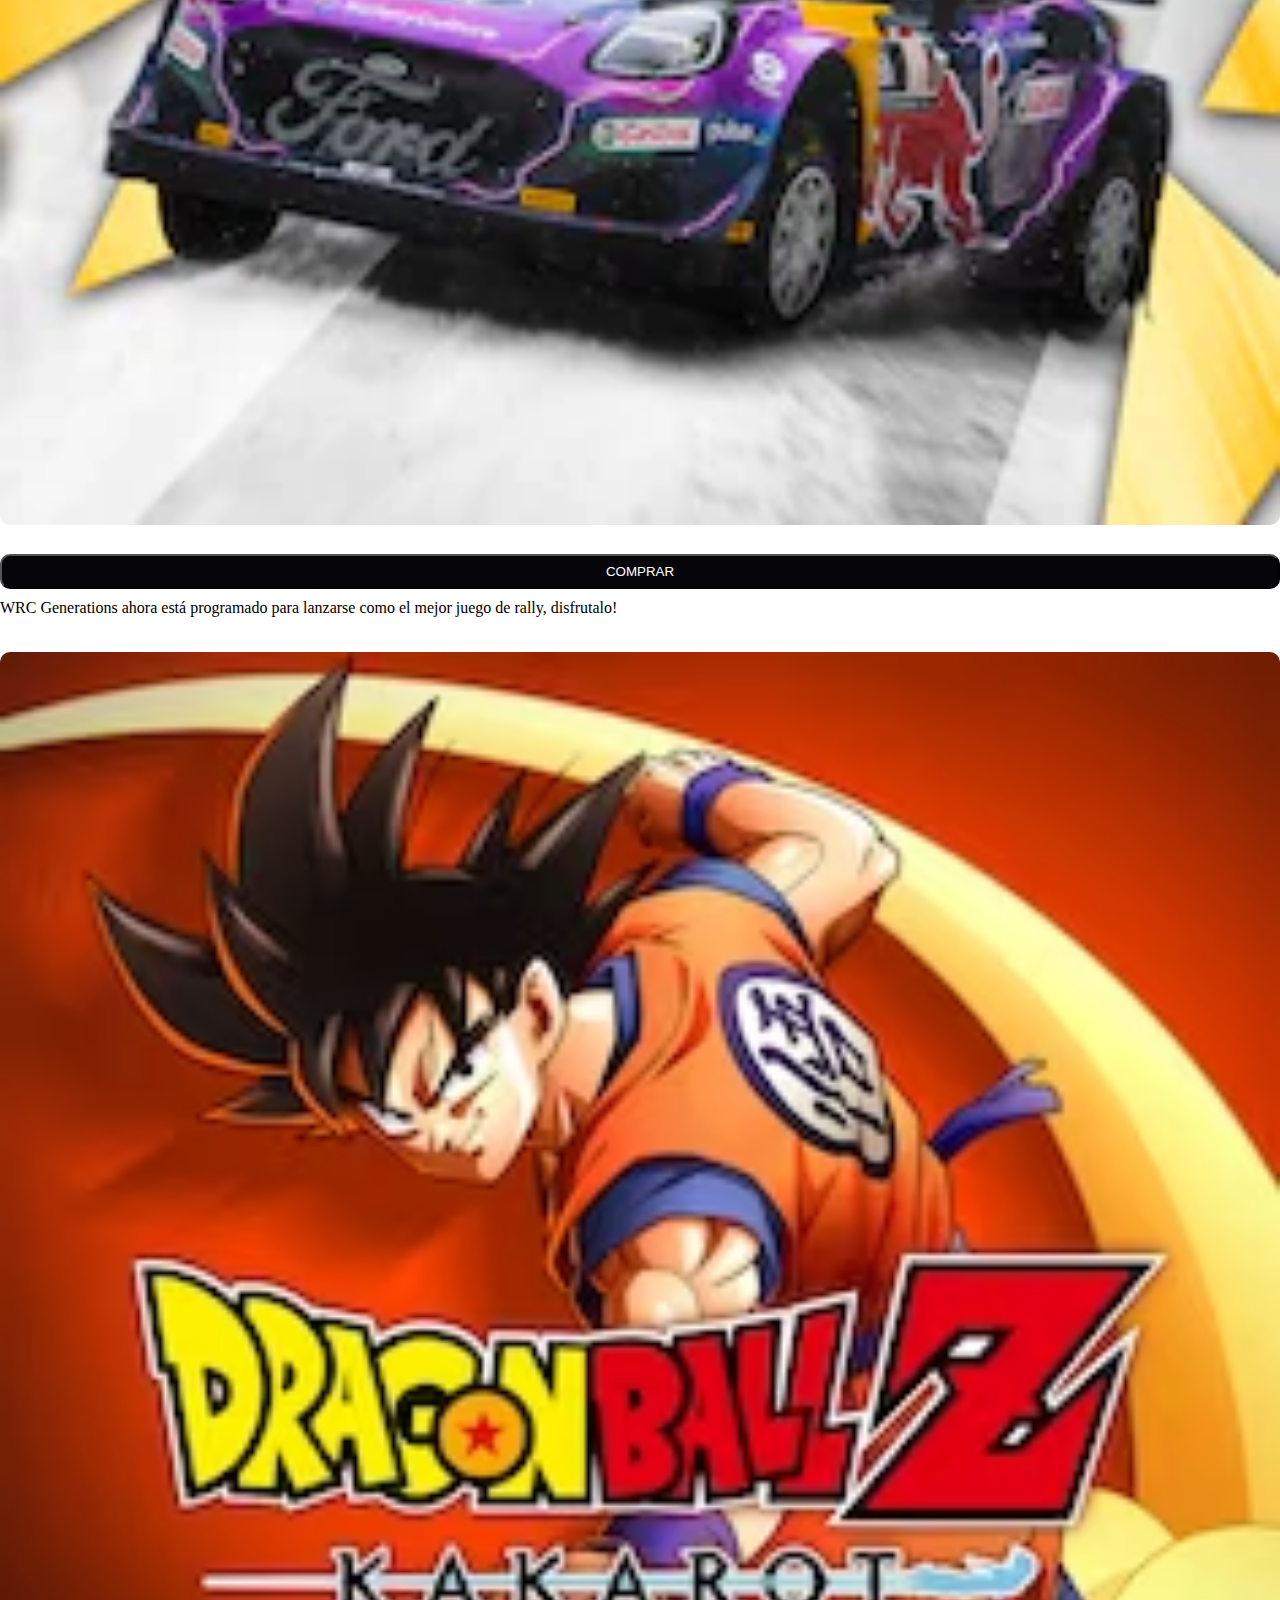
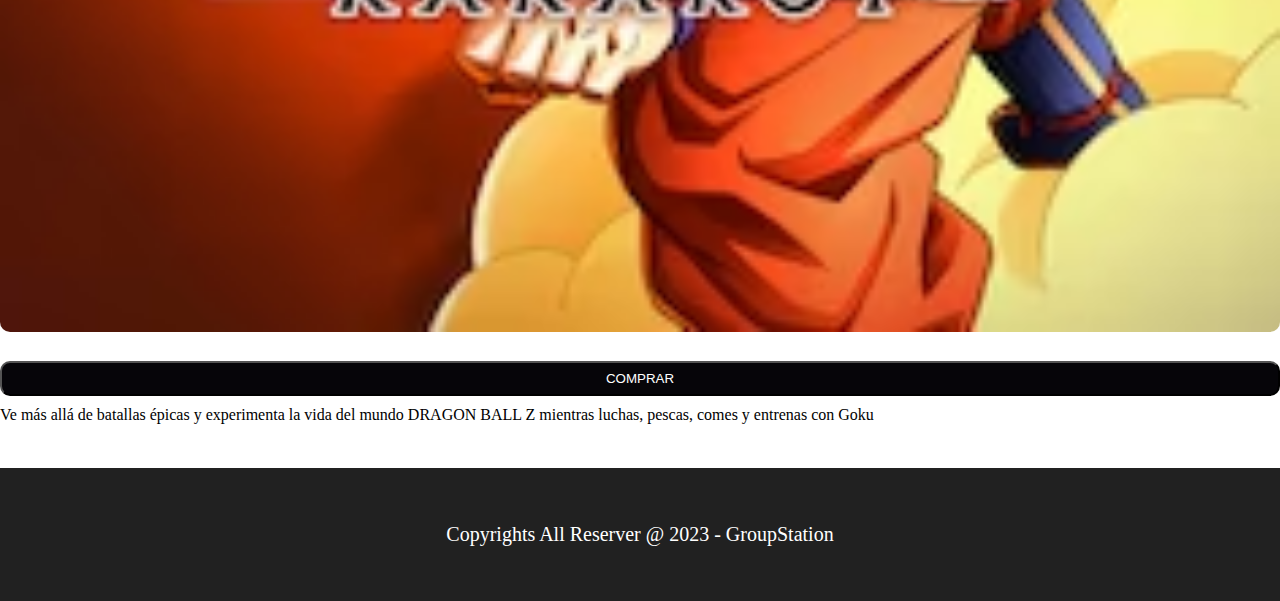
<file: pages/index.html>
<!doctype html>
<html lang="es">
  <head>
    <meta charset="utf-8">
    <meta name="viewport" content="width=device-width, initial-scale=1">
    <title>GROUP STATION</title>
    <link href="https://cdn.jsdelivr.net/npm/bootstrap@5.3.0/dist/css/bootstrap.min.css" rel="stylesheet" integrity="sha384-9ndCyUaIbzAi2FUVXJi0CjmCapSmO7SnpJef0486qhLnuZ2cdeRhO02iuK6FUUVM" crossorigin="anonymous">
    <link rel="stylesheet" href="../style.css">
  </head>
  <body>

    <nav>
        <ul class="nav">
            <li class="marca">
                <a href="index.html">TIENDA GROUP STATION</a>
            </li>
            <li class="nav-item">
              <a class="nav-link" aria-current="page" href="index.html">INICIO</a>
            </li>
            <li class="nav-item">
              <a class="nav-link" href="sobre-nosotros.html">SOBRE NOSOTROS</a>
            </li>
            <li class="nav-item">
              <a class="nav-link" href="contacto.html">CONTACTO</a>
            </li>
    </nav>


<div class="grupo-h">

    <h1>SOMOS GROUP STATION</h1>

    <h2>TIENDA VIRTUAL DE JUEGOS PARA VOS Y TU FAMILIA!</h2>

</div>



<h2 class="h2-proyecto">PRODUCTOS MÁS ELEGIDOS</h2>
<div class="container">
<div class="row">
    <div class="col-sm-4">
        <img src="../img/juego1.jpg" alt="">
        <a href="https://www.mercadopago.com.ar/" target="_blank"><button class="botones">COMPRAR</button></a>
        <p>Un juego de francotiradores que te sumerge en misiones tácticas de sigilo, donde debes eliminar a objetivos peligrosos con precisión letal.</p>
    </div>
    <div class="col-sm-4">
        <img src="../img/juego2.jpg" alt="">
        <a href=""  target="_blank"><button class="botones">COMPRAR</button></a>
        <p> Sumérgete en el caos de la lucha contra el crimen en este shooter en primera persona, donde puedes jugar como policía o criminal en intensos combates multijugador.</p>
    </div>
    <div class="col-sm-4">
        <img src="../img/juego3.jpg" alt="">
       <a href="https://www.mercadopago.com.ar/" target="_blank" ><button class="botones">COMPRAR</button></a>
        <p>Una aterradora aventura de horror y supervivencia en un pueblo maldito, donde debes enfrentarte a criaturas horripilantes y resolver misterios para sobrevivir.</p>
    </div>


    <div class="col-sm-4">
      <img src="../img/juego4.jpg" alt="">
      <a href="https://www.mercadopago.com.ar/" target="_blank"><button class="botones">COMPRAR</button></a>
      <p>Una colección de juegos de acción en mundo abierto, donde explorarás exóticos paisajes, lucharás contra peligrosos enemigos y liderarás resistencias en diferentes ubicaciones alrededor del mundo.</p>
  </div>
  <div class="col-sm-4">
      <img src="../img/juego5.jpg" alt="">
      <a href="https://www.mercadopago.com.ar/"  target="_blank"><button class="botones">COMPRAR</button></a>
      <p>Resident Evil 2 Remake es la puesta al día del clásico original del género survival horror para Xbox One, PlayStation 4 y PC</p>
  </div>
  <div class="col-sm-4">
      <img src="../img/juego6.jpg" alt="">
     <a href="https://www.mercadopago.com.ar/" target="_blank" ><button class="botones">COMPRAR</button></a>
      <p>¡Vive la emoción de la franquicia ganadora de premios, Far Cry, a través del paquete Anthology! ¡Viaja hacia las exóticas islas Rook, sobrevive a las colinas de Kyrat!</p>
  </div>


  <div class="col-sm-4">
    <img src="../img/juego7.jpg" alt=""> 
    <a href="https://www.mercadopago.com.ar/" target="_blank"><button class="botones">COMPRAR</button></a>
    <p>Ghost Recon Breakpoint es la nueva entrega de la saga Ghost Recon de Ubisoft. Otro videojuego de acción táctica con muchos elementos en común con el resto de entregas de la franquicia</p>
</div>
<div class="col-sm-4">
    <img src="../img/juego8.jpg" alt="">
    <a href="https://www.mercadopago.com.ar/"  target="_blank"><button class="botones">COMPRAR</button></a>
    <p>WRC Generations ahora está programado para lanzarse como el mejor juego de rally, disfrutalo!</p>
</div>
<div class="col-sm-4">
    <img src="../img/juego9.jpg" alt="">
   <a href="https://www.mercadopago.com.ar/" target="_blank" ><button class="botones">COMPRAR</button></a>
    <p>Ve más allá de batallas épicas y experimenta la vida del mundo DRAGON BALL Z mientras luchas, pescas, comes y entrenas con Goku</p>
</div>
</div>
</div>


<footer>
    <p>Copyrights All Reserver @ 2023 - GroupStation</p>
</footer>
       

    <script src="https://cdn.jsdelivr.net/npm/@popperjs/core@2.11.8/dist/umd/popper.min.js" integrity="sha384-I7E8VVD/ismYTF4hNIPjVp/Zjvgyol6VFvRkX/vR+Vc4jQkC+hVqc2pM8ODewa9r" crossorigin="anonymous"></script>

    <script src="https://cdn.jsdelivr.net/npm/bootstrap@5.3.0/dist/js/bootstrap.bundle.min.js" integrity="sha384-geWF76RCwLtnZ8qwWowPQNguL3RmwHVBC9FhGdlKrxdiJJigb/j/68SIy3Te4Bkz" crossorigin="anonymous"></script>
  </body>
</html>
</file>
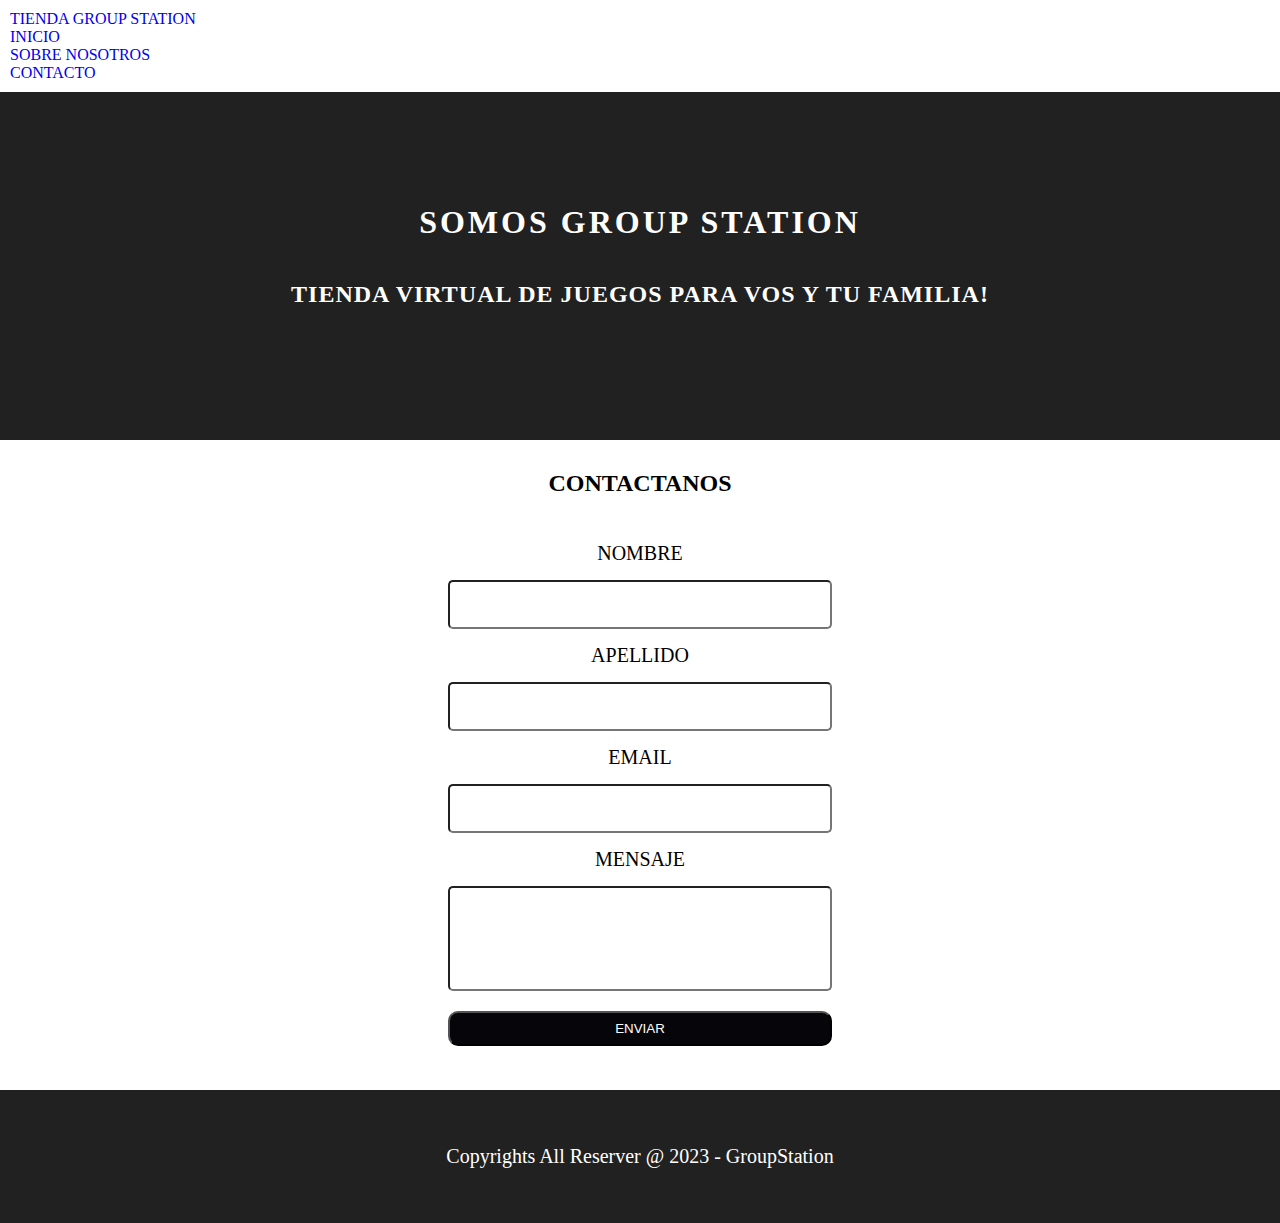
<file: pages/contacto.html>
<!doctype html>
<html lang="es">
  <head>
    <meta charset="utf-8">
    <meta name="viewport" content="width=device-width, initial-scale=1">
    <title>GROUP STATION</title>
    <link rel="shortcut icon" href="../img/icon.svg.svg" type="image/x-icon"> 
    <link href="https://cdn.jsdelivr.net/npm/bootstrap@5.3.0/dist/css/bootstrap.min.css" rel="stylesheet" integrity="sha384-9ndCyUaIbzAi2FUVXJi0CjmCapSmO7SnpJef0486qhLnuZ2cdeRhO02iuK6FUUVM" crossorigin="anonymous">
    <link rel="stylesheet" href="../style.css">
  </head>
  <body>

    <nav>
        <ul class="nav">
            <li class="marca">
                <a href="../index.html">TIENDA GROUP STATION</a>
            </li>
            <li class="nav-item">
              <a class="nav-link" aria-current="page" href="../index.html">INICIO</a>
            </li>
            <li class="nav-item">
              <a class="nav-link" href="sobre-nosotros.html">SOBRE NOSOTROS</a>
            </li>
            <li class="nav-item">
              <a class="nav-link" href="contacto.html">CONTACTO</a>
            </li>
    </nav>


<div class="grupo-h">

    <h1>SOMOS GROUP STATION</h1>

    <h2>TIENDA VIRTUAL DE JUEGOS PARA VOS Y TU FAMILIA!</h2>

</div>






<h2> CONTACTANOS</h2>
<div class="col-sm-12 formulario">
<form>
<label for="nombre">NOMBRE</label>
<input type="text" name="" id="nombre">
<label for="apellido">APELLIDO</label>
<input type="" name="" id="apellido">
<label for="email">EMAIL</label>
<input type="email" name="" id="email">
<label for="mensaje">MENSAJE</label>
<input type="email" class="mensaje" name="" id="mensaje">
<button class="boton-formulario" type="submit">ENVIAR</button>
</form>
</div>

<footer>
    <p>Copyrights All Reserver @ 2023 - GroupStation</p>
</footer>
       

    <script src="https://cdn.jsdelivr.net/npm/@popperjs/core@2.11.8/dist/umd/popper.min.js" integrity="sha384-I7E8VVD/ismYTF4hNIPjVp/Zjvgyol6VFvRkX/vR+Vc4jQkC+hVqc2pM8ODewa9r" crossorigin="anonymous"></script>

    <script src="https://cdn.jsdelivr.net/npm/bootstrap@5.3.0/dist/js/bootstrap.bundle.min.js" integrity="sha384-geWF76RCwLtnZ8qwWowPQNguL3RmwHVBC9FhGdlKrxdiJJigb/j/68SIy3Te4Bkz" crossorigin="anonymous"></script>
  </body>
</html>
</file>
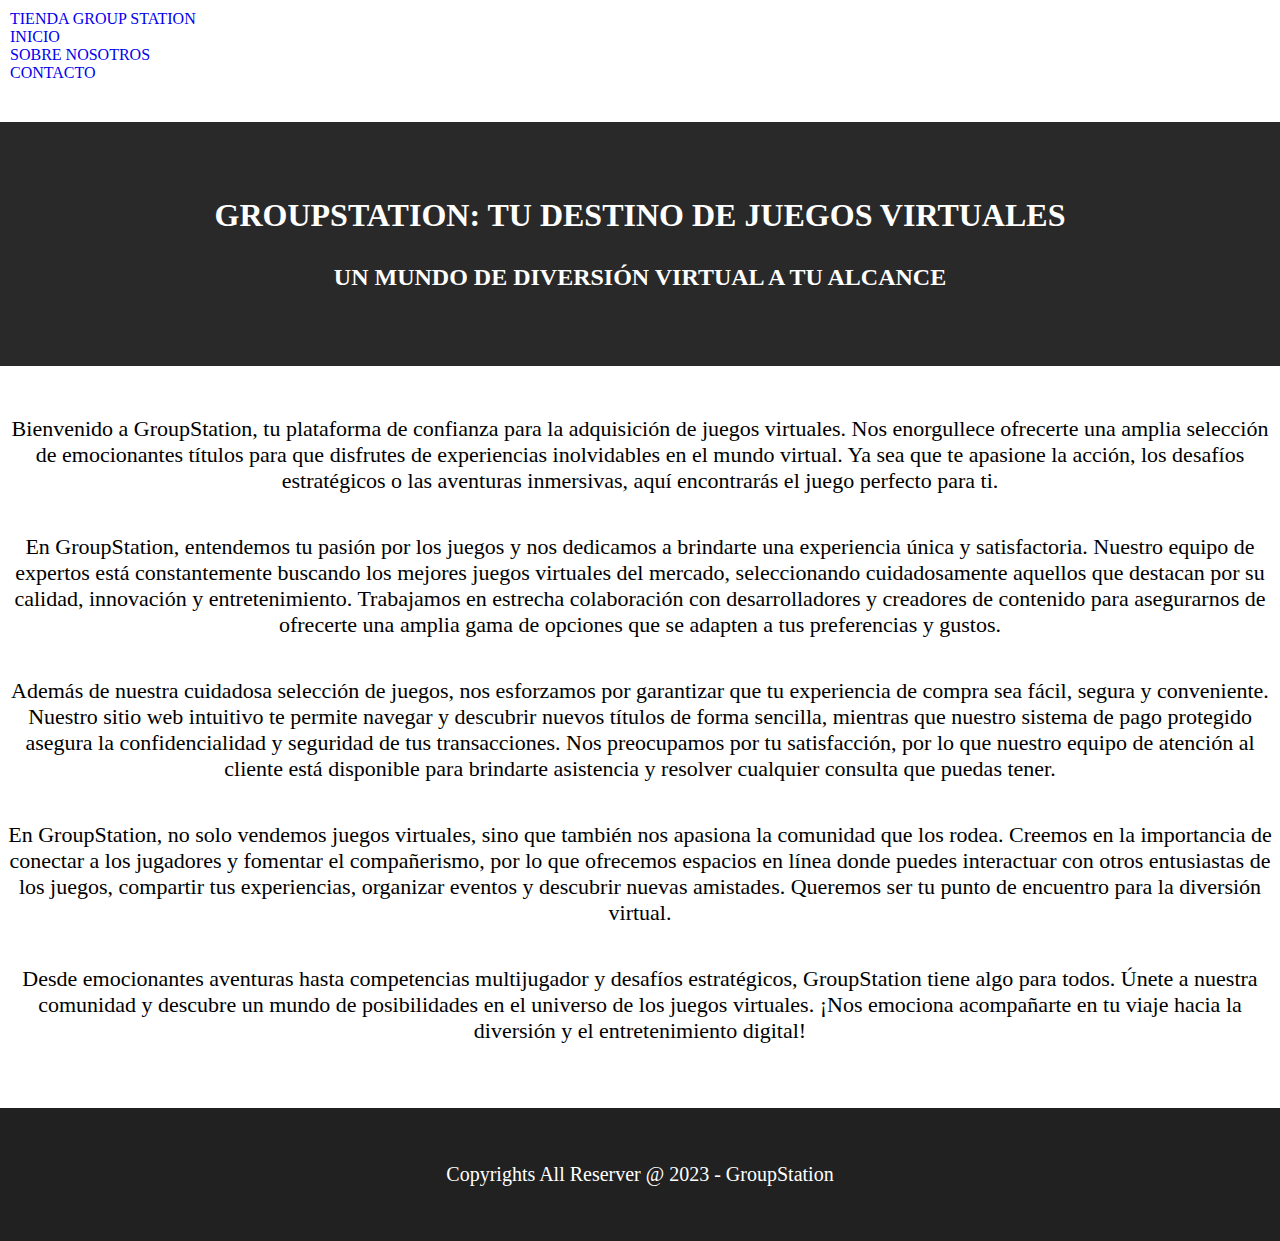
<file: pages/sobre-nosotros.html>
<!doctype html>
<html lang="es">
  <head>
    <meta charset="utf-8">
    <meta name="viewport" content="width=device-width, initial-scale=1">
    <title>GROUP STATION</title>
    <link rel="shortcut icon" href="../img/icon.svg.svg" type="image/x-icon"> 
    <link href="https://cdn.jsdelivr.net/npm/bootstrap@5.3.0/dist/css/bootstrap.min.css" rel="stylesheet" integrity="sha384-9ndCyUaIbzAi2FUVXJi0CjmCapSmO7SnpJef0486qhLnuZ2cdeRhO02iuK6FUUVM" crossorigin="anonymous">
    <link rel="stylesheet" href="../style.css">
  </head>
  <body>

    <nav>
        <ul class="nav">
            <li class="marca">
                <a href="../index.html">TIENDA GROUP STATION</a>
            </li>
            <li class="nav-item">
              <a class="nav-link" aria-current="page" href="../index.html">INICIO</a>
            </li>
            <li class="nav-item">
              <a class="nav-link" href="sobre-nosotros.html">SOBRE NOSOTROS</a>
            </li>
            <li class="nav-item">
              <a class="nav-link" href="contacto.html">CONTACTO</a>
            </li>
    </nav>

    <div class="cuadro">
      <h1>GroupStation: Tu Destino de Juegos Virtuales</h1>
      <h2>Un Mundo de Diversión Virtual a tu Alcance</h2>
    </div>
<div class="sobre-nosotros">

    <p>Bienvenido a GroupStation, tu plataforma de confianza para la adquisición de juegos virtuales. Nos enorgullece ofrecerte una amplia selección de emocionantes títulos para que disfrutes de experiencias inolvidables en el mundo virtual. Ya sea que te apasione la acción, los desafíos estratégicos o las aventuras inmersivas, aquí encontrarás el juego perfecto para ti.</p>
    <p>En GroupStation, entendemos tu pasión por los juegos y nos dedicamos a brindarte una experiencia única y satisfactoria. Nuestro equipo de expertos está constantemente buscando los mejores juegos virtuales del mercado, seleccionando cuidadosamente aquellos que destacan por su calidad, innovación y entretenimiento. Trabajamos en estrecha colaboración con desarrolladores y creadores de contenido para asegurarnos de ofrecerte una amplia gama de opciones que se adapten a tus preferencias y gustos.</p>
    <p>Además de nuestra cuidadosa selección de juegos, nos esforzamos por garantizar que tu experiencia de compra sea fácil, segura y conveniente. Nuestro sitio web intuitivo te permite navegar y descubrir nuevos títulos de forma sencilla, mientras que nuestro sistema de pago protegido asegura la confidencialidad y seguridad de tus transacciones. Nos preocupamos por tu satisfacción, por lo que nuestro equipo de atención al cliente está disponible para brindarte asistencia y resolver cualquier consulta que puedas tener.</p>
    <p>En GroupStation, no solo vendemos juegos virtuales, sino que también nos apasiona la comunidad que los rodea. Creemos en la importancia de conectar a los jugadores y fomentar el compañerismo, por lo que ofrecemos espacios en línea donde puedes interactuar con otros entusiastas de los juegos, compartir tus experiencias, organizar eventos y descubrir nuevas amistades. Queremos ser tu punto de encuentro para la diversión virtual.</p>
    <p>Desde emocionantes aventuras hasta competencias multijugador y desafíos estratégicos, GroupStation tiene algo para todos. Únete a nuestra comunidad y descubre un mundo de posibilidades en el universo de los juegos virtuales. ¡Nos emociona acompañarte en tu viaje hacia la diversión y el entretenimiento digital!</p>

</div>


<footer>
    <p>Copyrights All Reserver @ 2023 - GroupStation</p>
</footer>
       

    <script src="https://cdn.jsdelivr.net/npm/@popperjs/core@2.11.8/dist/umd/popper.min.js" integrity="sha384-I7E8VVD/ismYTF4hNIPjVp/Zjvgyol6VFvRkX/vR+Vc4jQkC+hVqc2pM8ODewa9r" crossorigin="anonymous"></script>

    <script src="https://cdn.jsdelivr.net/npm/bootstrap@5.3.0/dist/js/bootstrap.bundle.min.js" integrity="sha384-geWF76RCwLtnZ8qwWowPQNguL3RmwHVBC9FhGdlKrxdiJJigb/j/68SIy3Te4Bkz" crossorigin="anonymous"></script>
  </body>
</html>
</file>
<file: style.css>
* {
     margin: 0;
    padding: 0; 
    box-sizing: border-box;
}


p {
    margin: 10px 0;
}

h3 {
    margin: 10px 10px;
    text-align: center;
}


a:hover{
    color: rgb(19, 11, 11);
    text-decoration: underline;
    cursor: pointer;
}

.nav {
    background-color: #ffffff;
      padding: 10px;
      justify-content: center;
}

.grupo-h h1 {
    margin: 10px 0;
    letter-spacing: 3px;
    font-weight: 700;
}

 .grupo-h h2 {
    margin-top: 40px;
    letter-spacing: 1px;
}

h1, h2 {
    margin: 15px 0;
    display: flex;
    text-align: center;
    justify-content: center;
}

img {
    margin: 25px 0;
    width: 80%;
    height: 330px;
    border-radius: 10px;
    object-fit: cover;
}

button {
    background-color: rgb(6, 5, 9);
    width: 80%;
    padding: 8px;
    color: white;
   border-radius: 10px;
    justify-content: center;
}

a {
    justify-content: center;
    align-items: center;
    text-decoration: none;
}

.botones {
    display: block;
    justify-content: center;
    align-items: center;
 
   
}

.grupo-h {
    margin: 0px 0;
    color: white;
    background: #212121;
    padding: 102px;
}

.marca {
    display: flex;
    align-items: center;
    margin-right: auto;
}

.col-sm-6{
    margin: 39px 0;
}

.h2-proyecto{
    margin: 52px 0;
    font-weight: 700px;
}

form {
    display: flex;
    flex-direction: column;
    justify-content: center;
    align-items: center;

}

label {
    margin: 15px;
    font-size: 20px;
   
}

.boton-formulario {
    margin-top: 20px;
    width: 30%;
}

input {
    width: 30%;
    padding: 15px;
    border-radius: 5px;
}

.mensaje {
    padding: 43px;
}

footer {
    background-color: #212121;
    color: white;
    justify-content: center;
    align-items: center;
    padding: 45px;
    text-align: center;
    margin-top: 44px;
}

footer p {
    font-size: 20px;
}

span {
   
   justify-content: center;
}

.sobre-nosotros {
    display: flex;
    flex-direction: column;
    font-weight: 700px;
    text-align: center;
    margin: 25px 0;
    font-size: 22px;
    align-items: center;
}

.sobre-nosotros p {
    margin: 20px 0;
}

.cuadro h1,h2 {
    font-weight: 800px;
    text-transform: uppercase;
    margin: 30px 0;
}

.cuadro {
    color: white;
    background-color: #292929;
    padding: 45px;
    margin: 30px 0;
}

@media (max-width: 767px) {
    html, nav, body {
      overflow-x: hidden; 
      width: 100%; 
      margin: 0; 
      padding: 0;
    }
  }
  
  @media (max-width: 767px) {
    nav {
      display: flex;
      flex-direction: column;
    }
    nav a {
        display: block;
        margin-bottom: 10px;
      }
}

@media (max-width: 2560px) {
    img, button{
     width: 100%;
     height: auto;
    }

}
</file>
